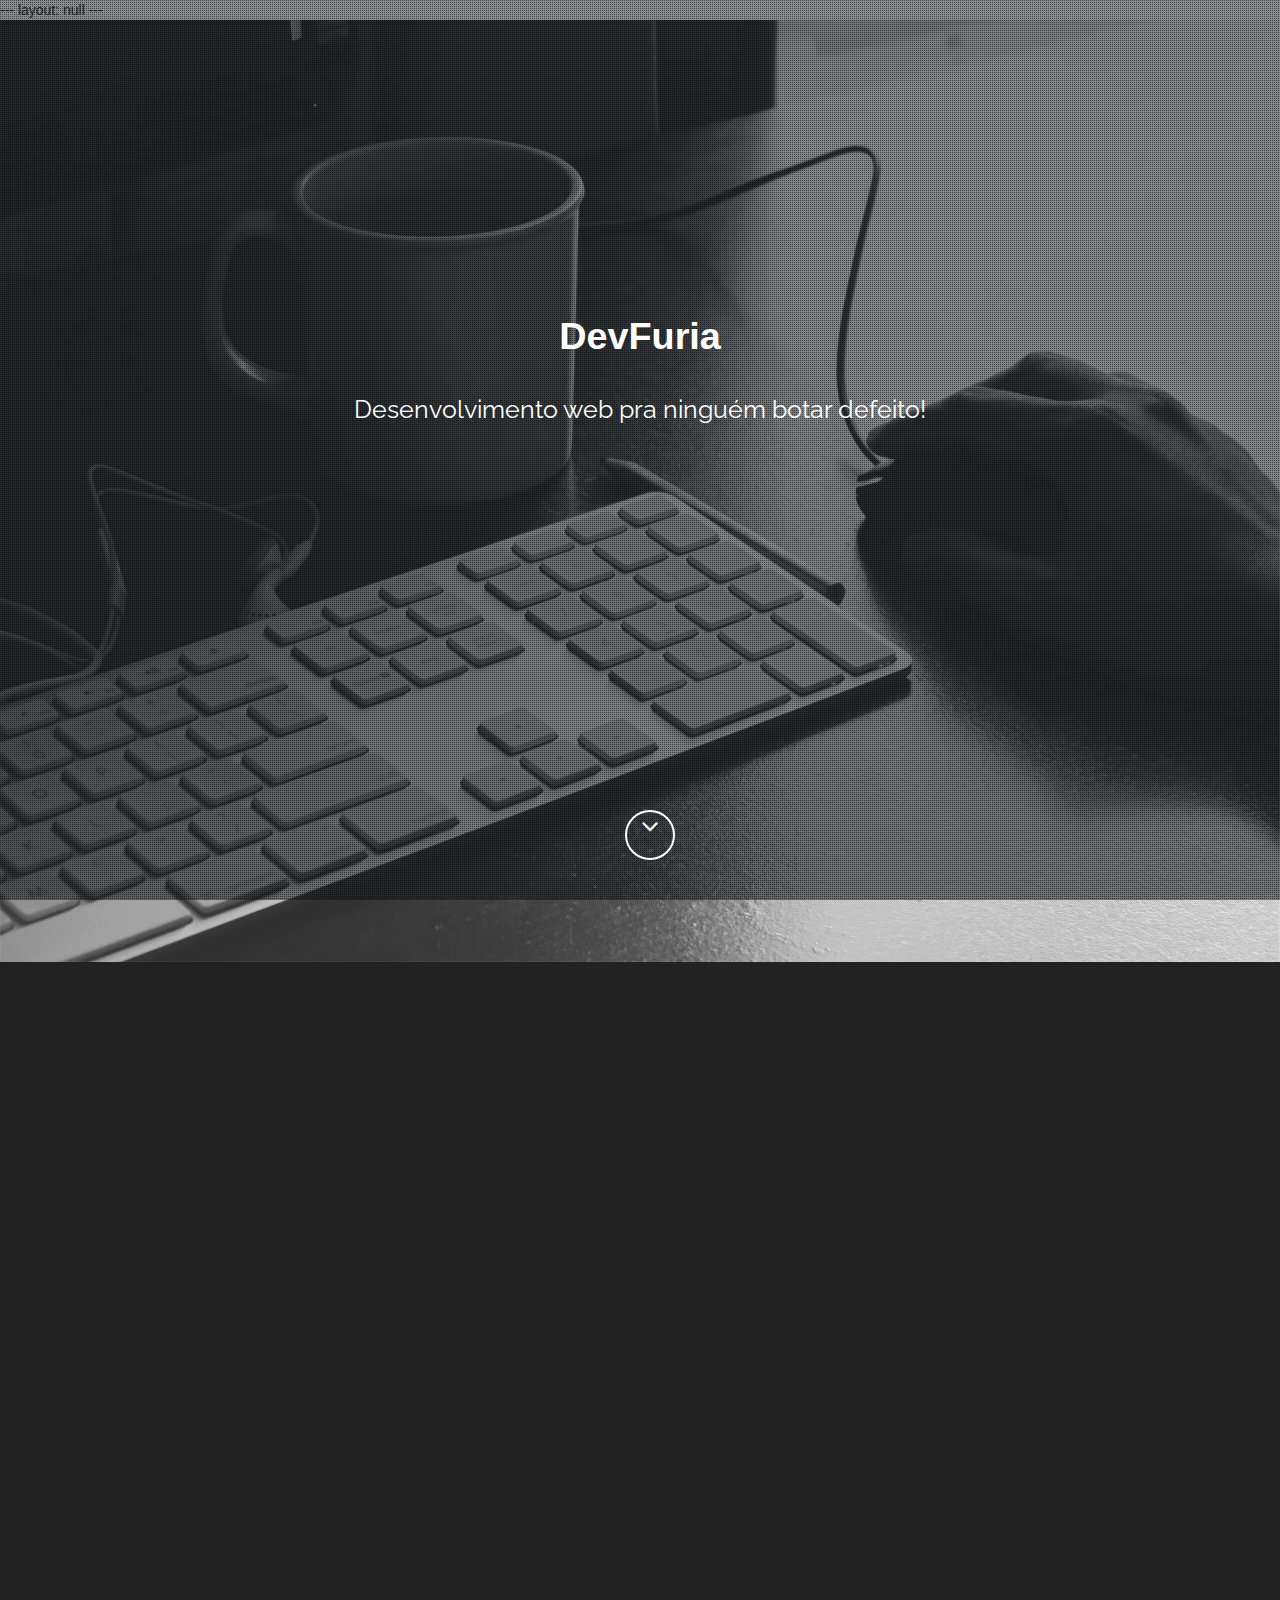
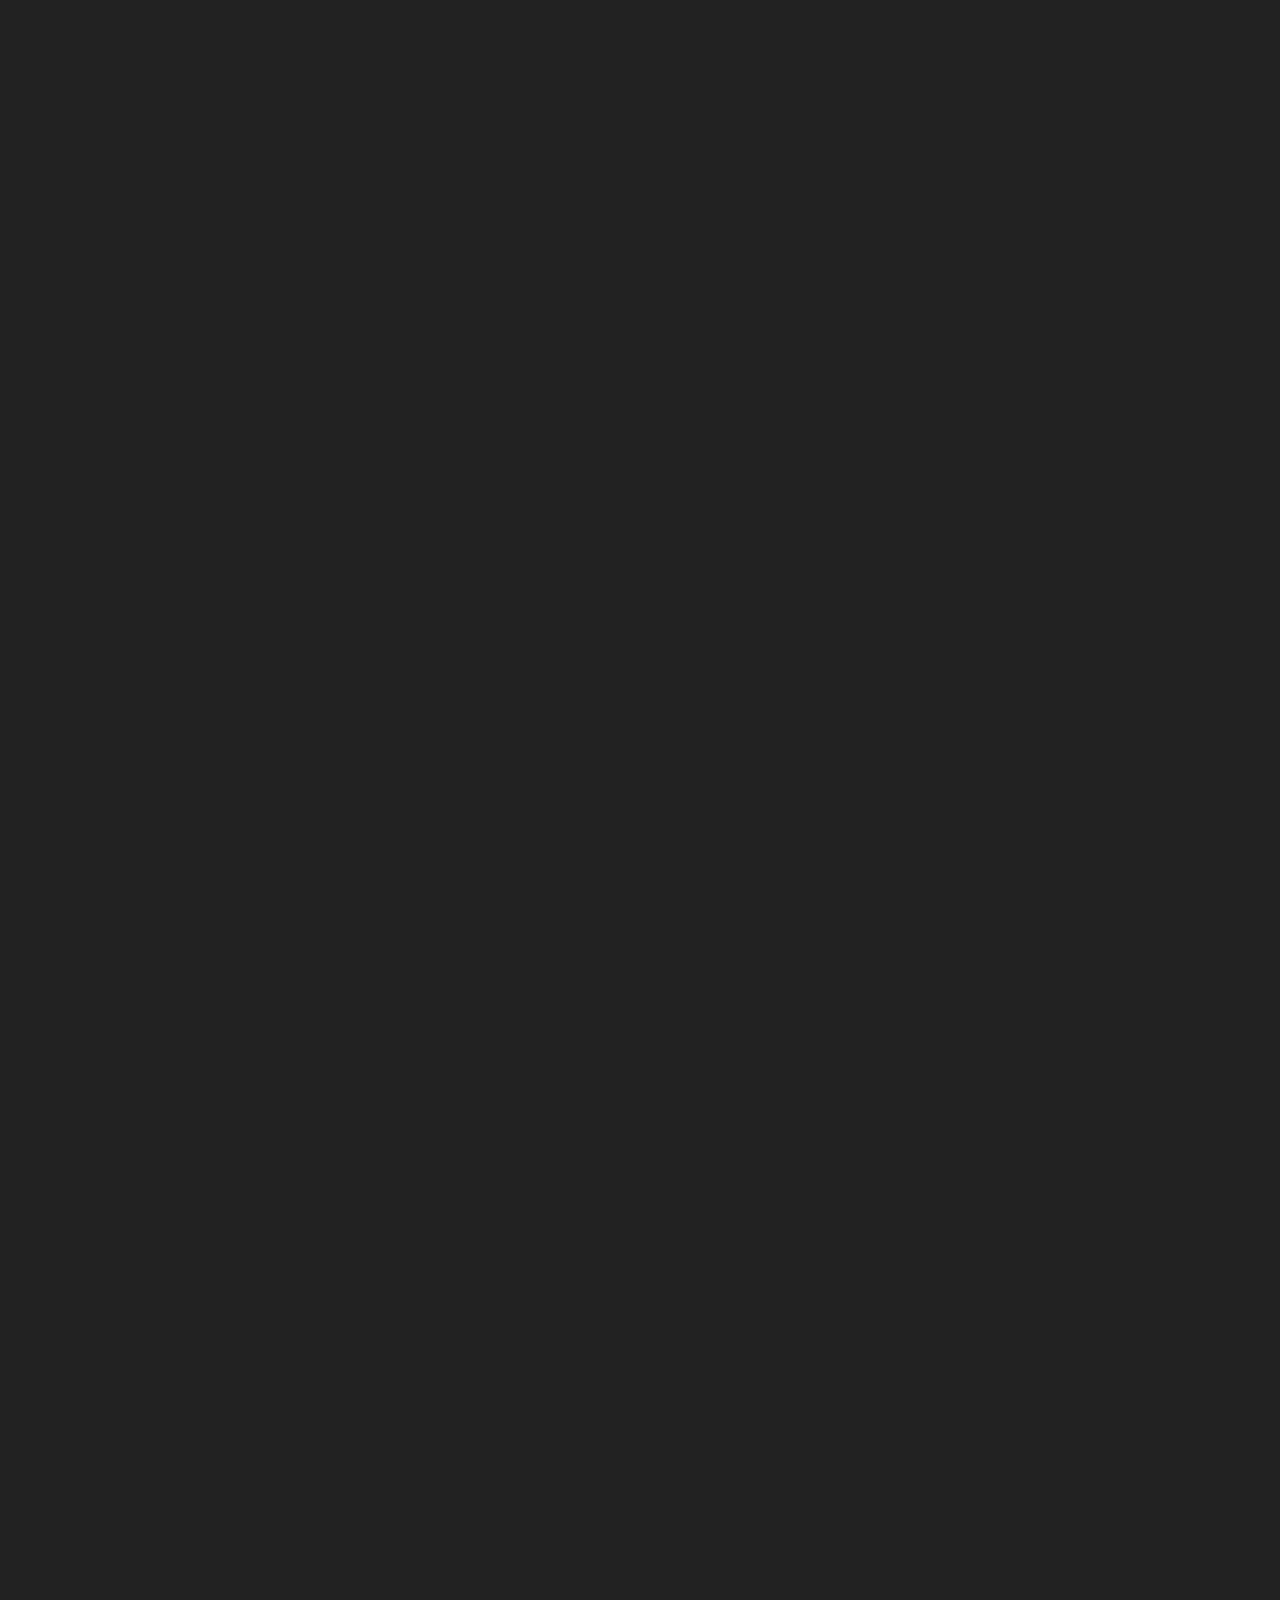
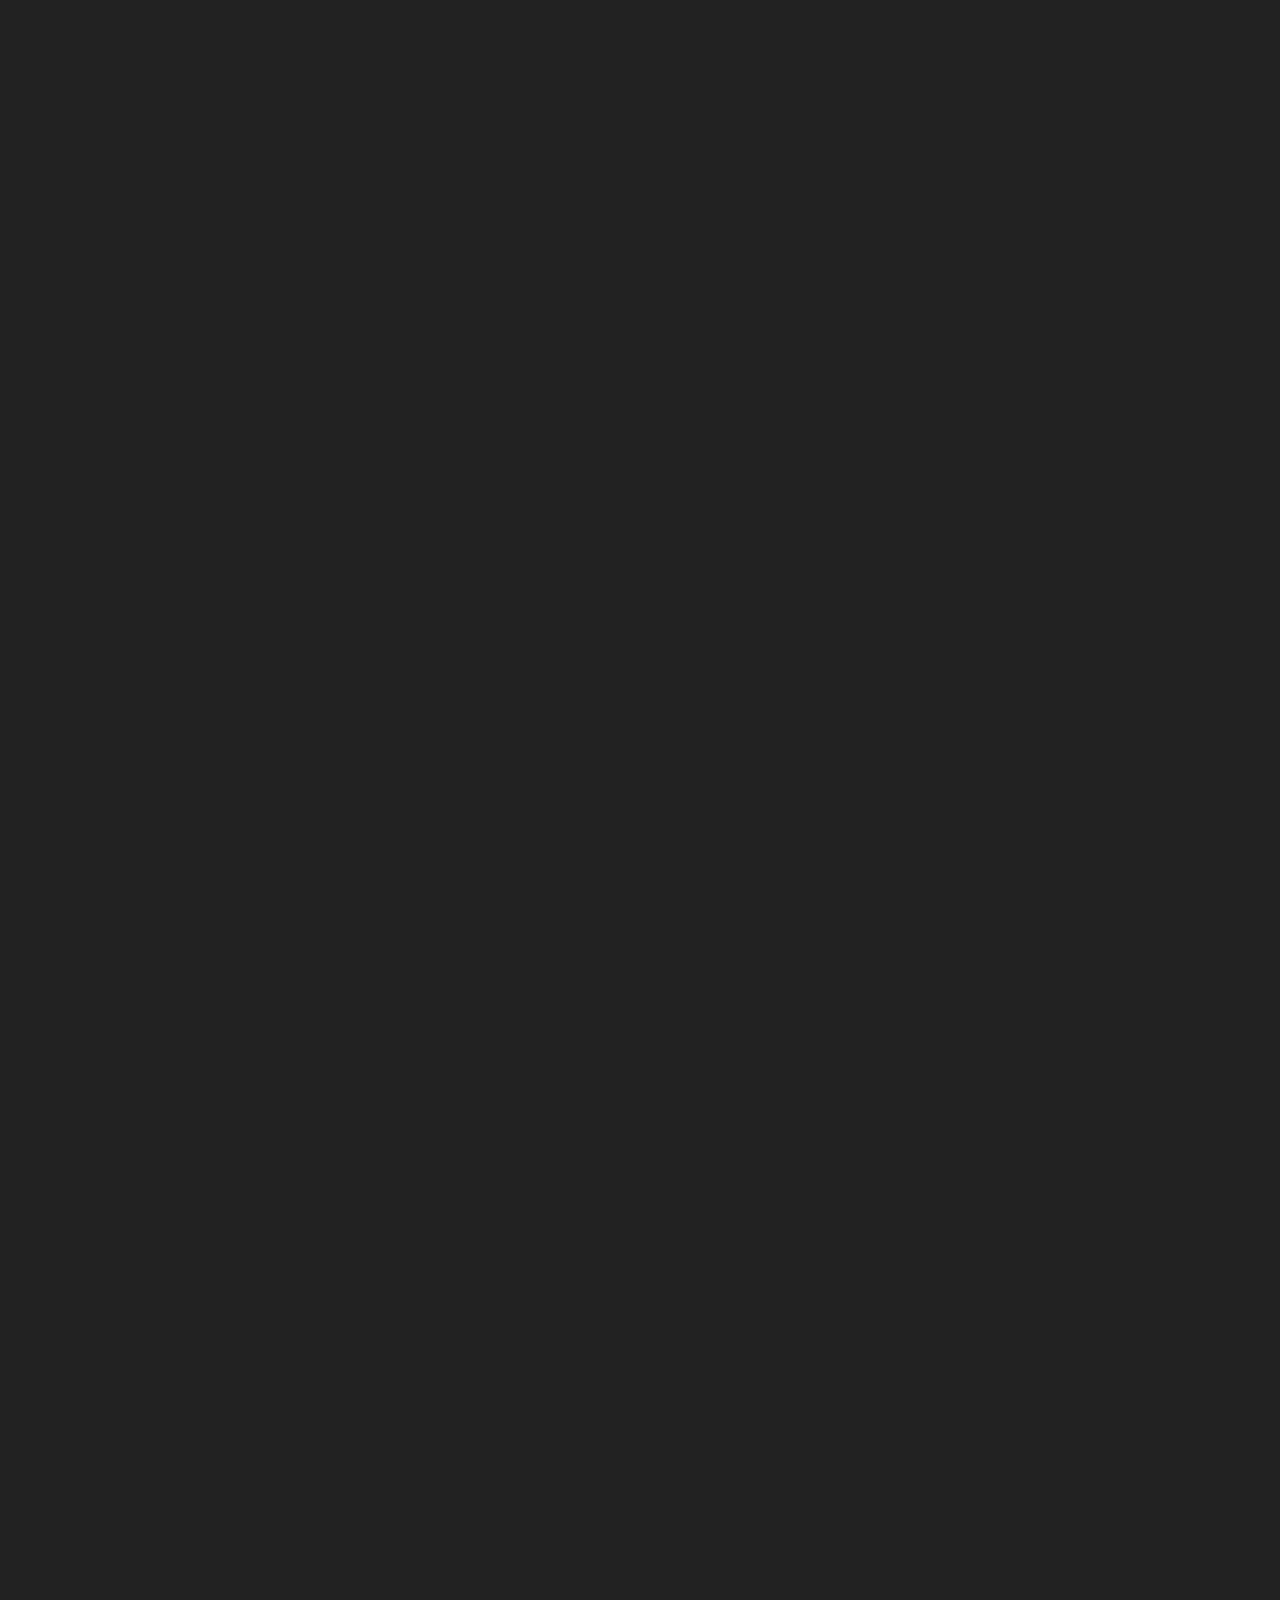
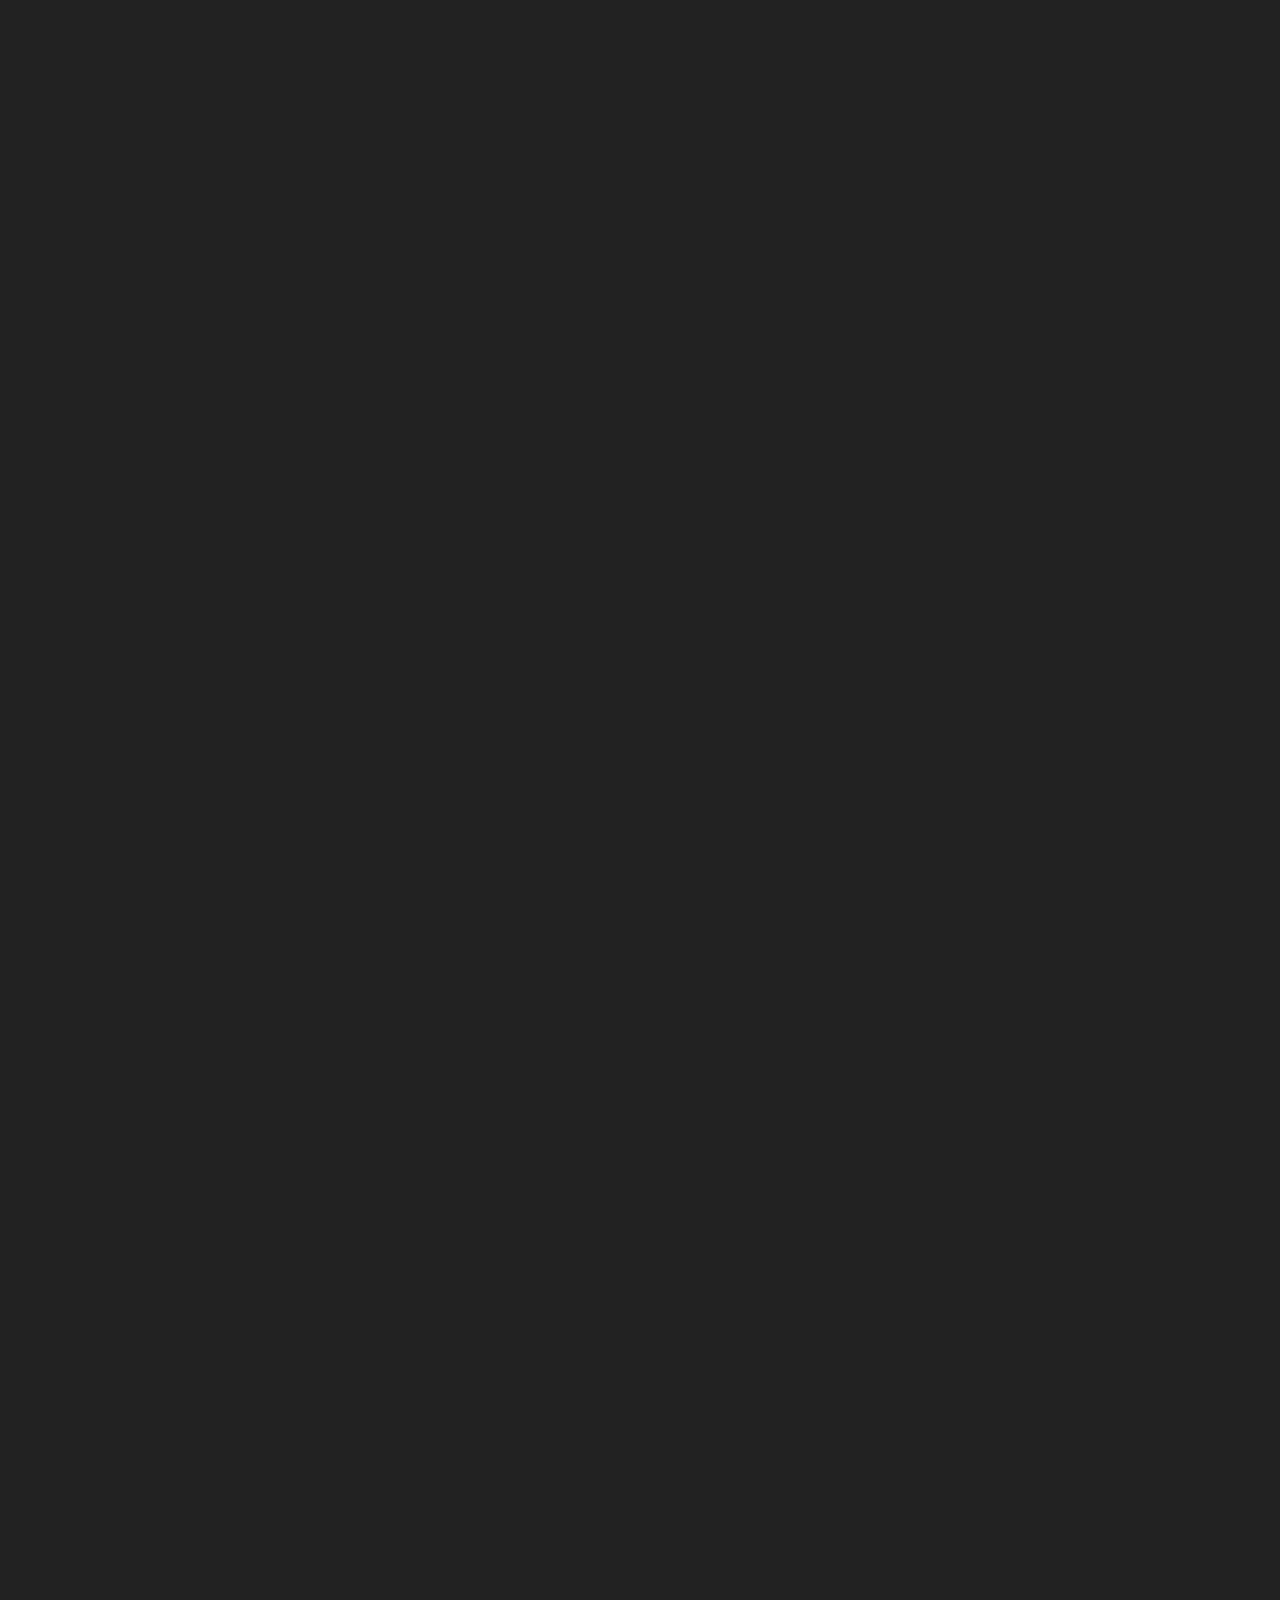
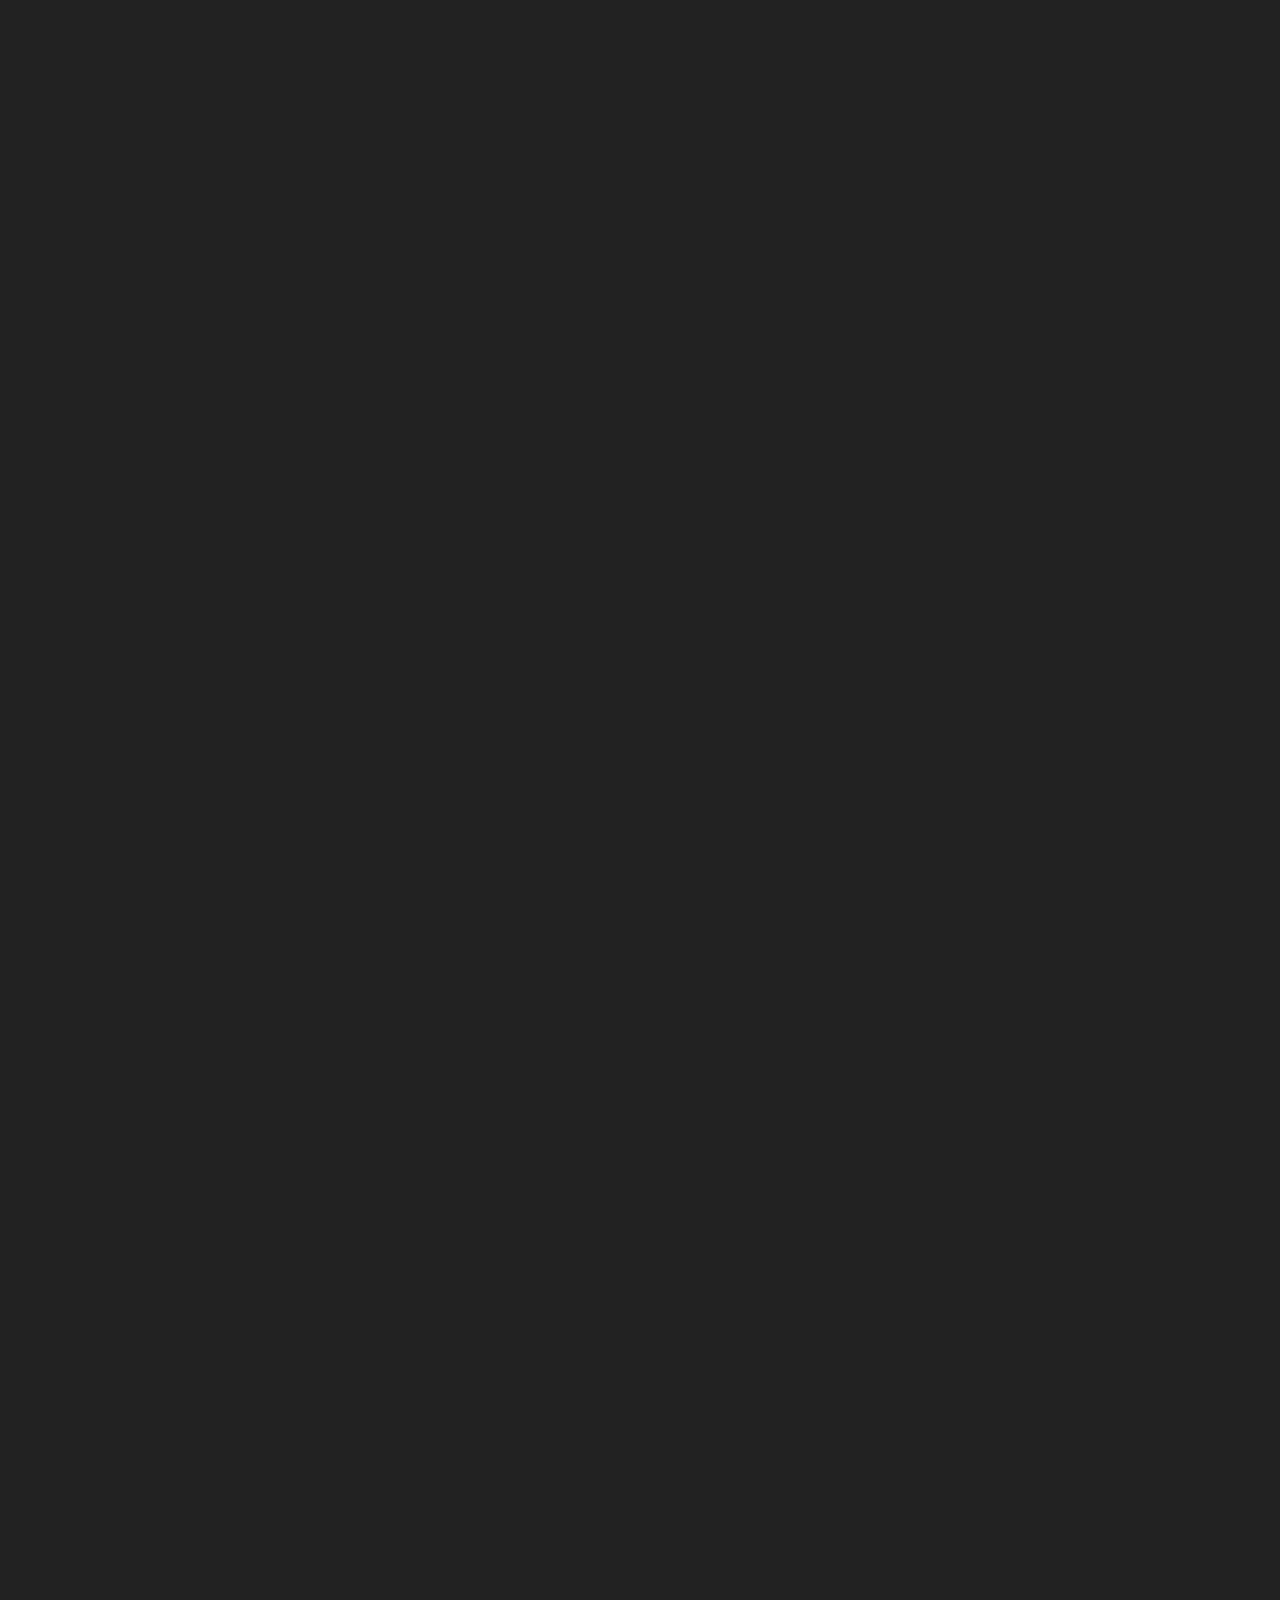
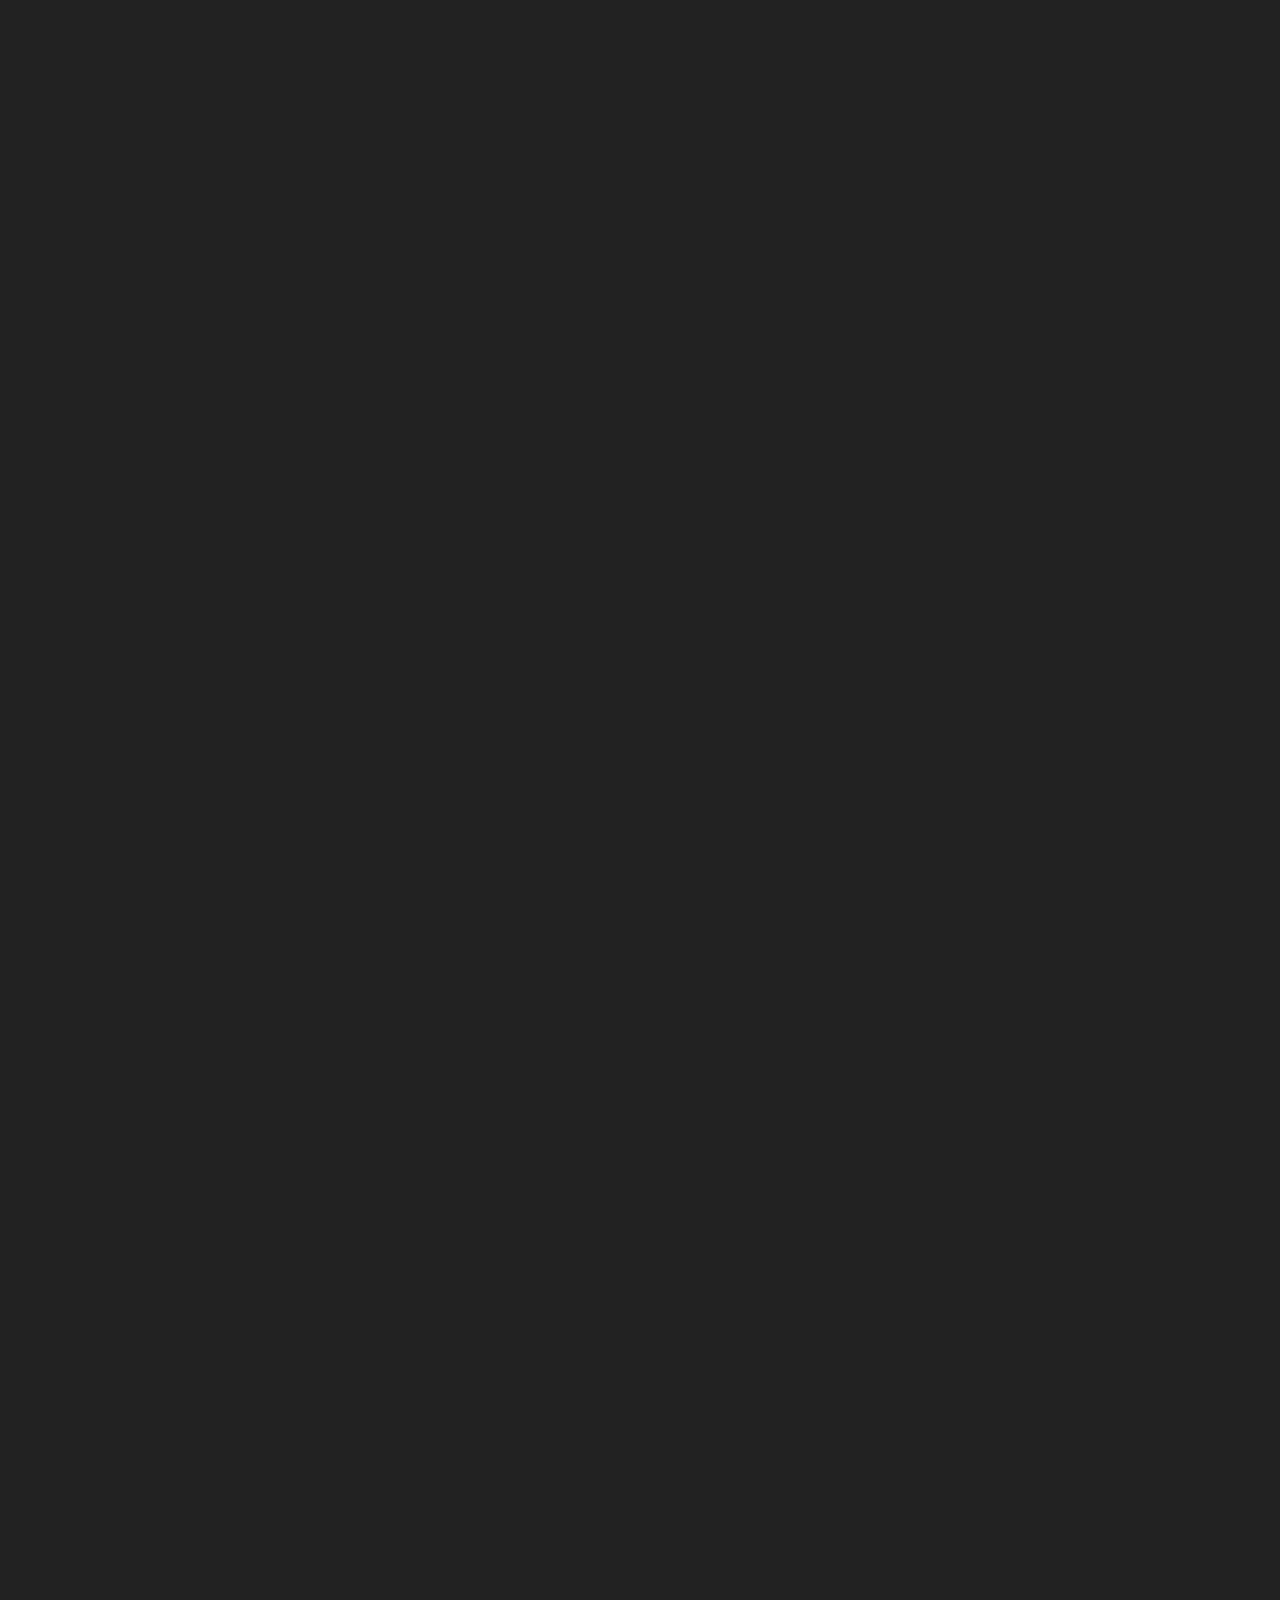
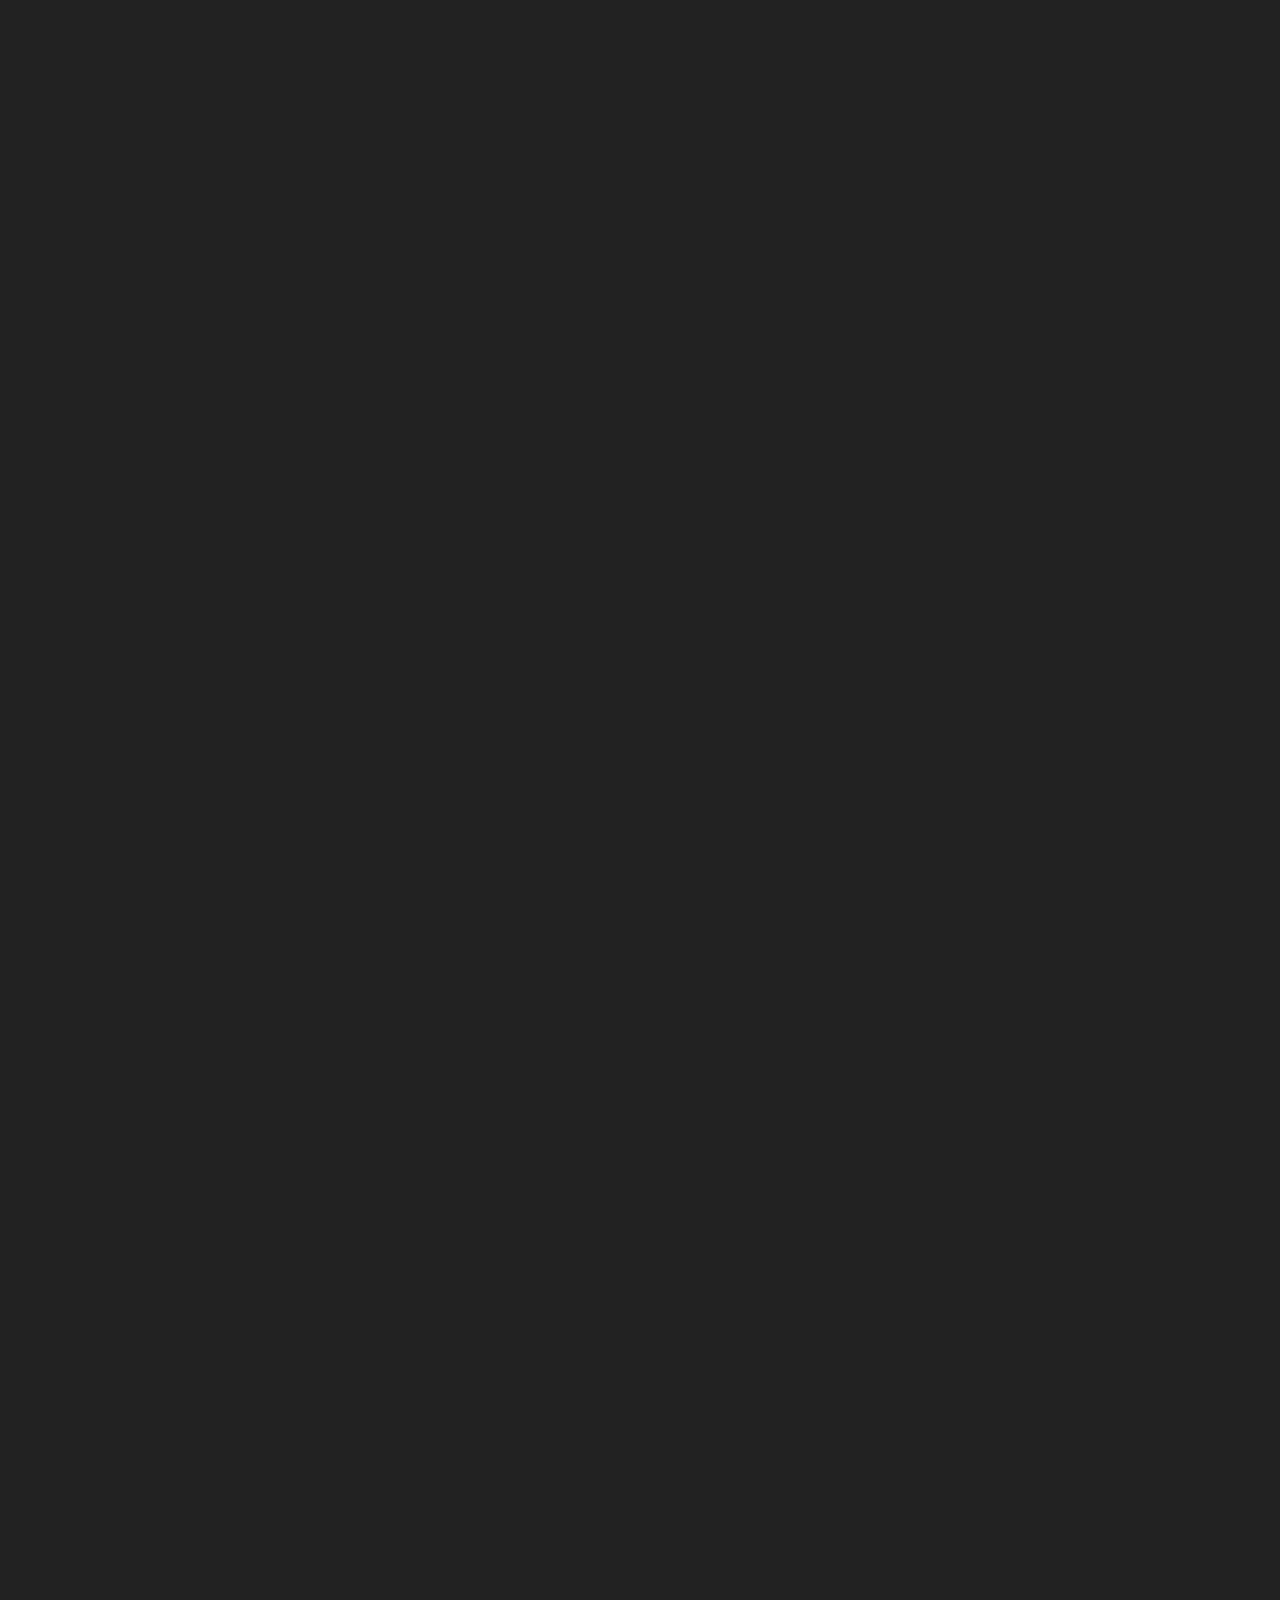
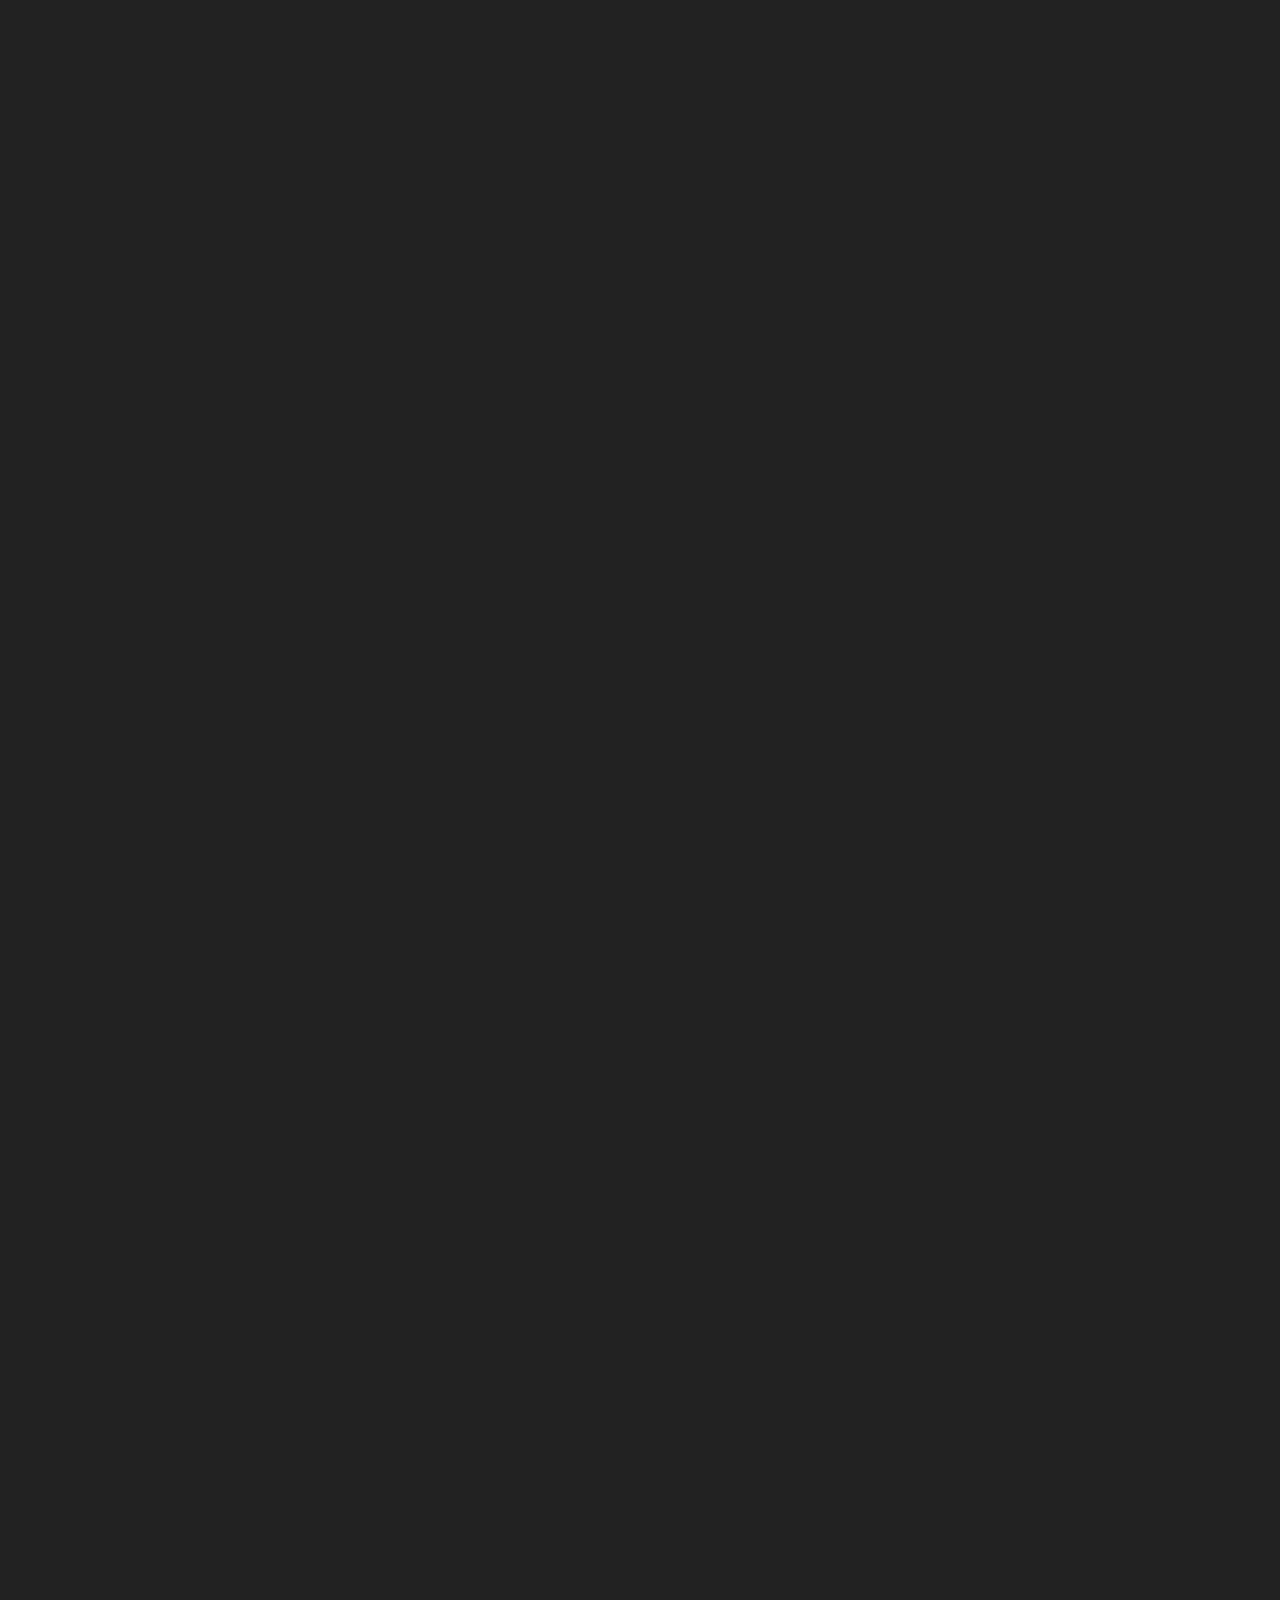
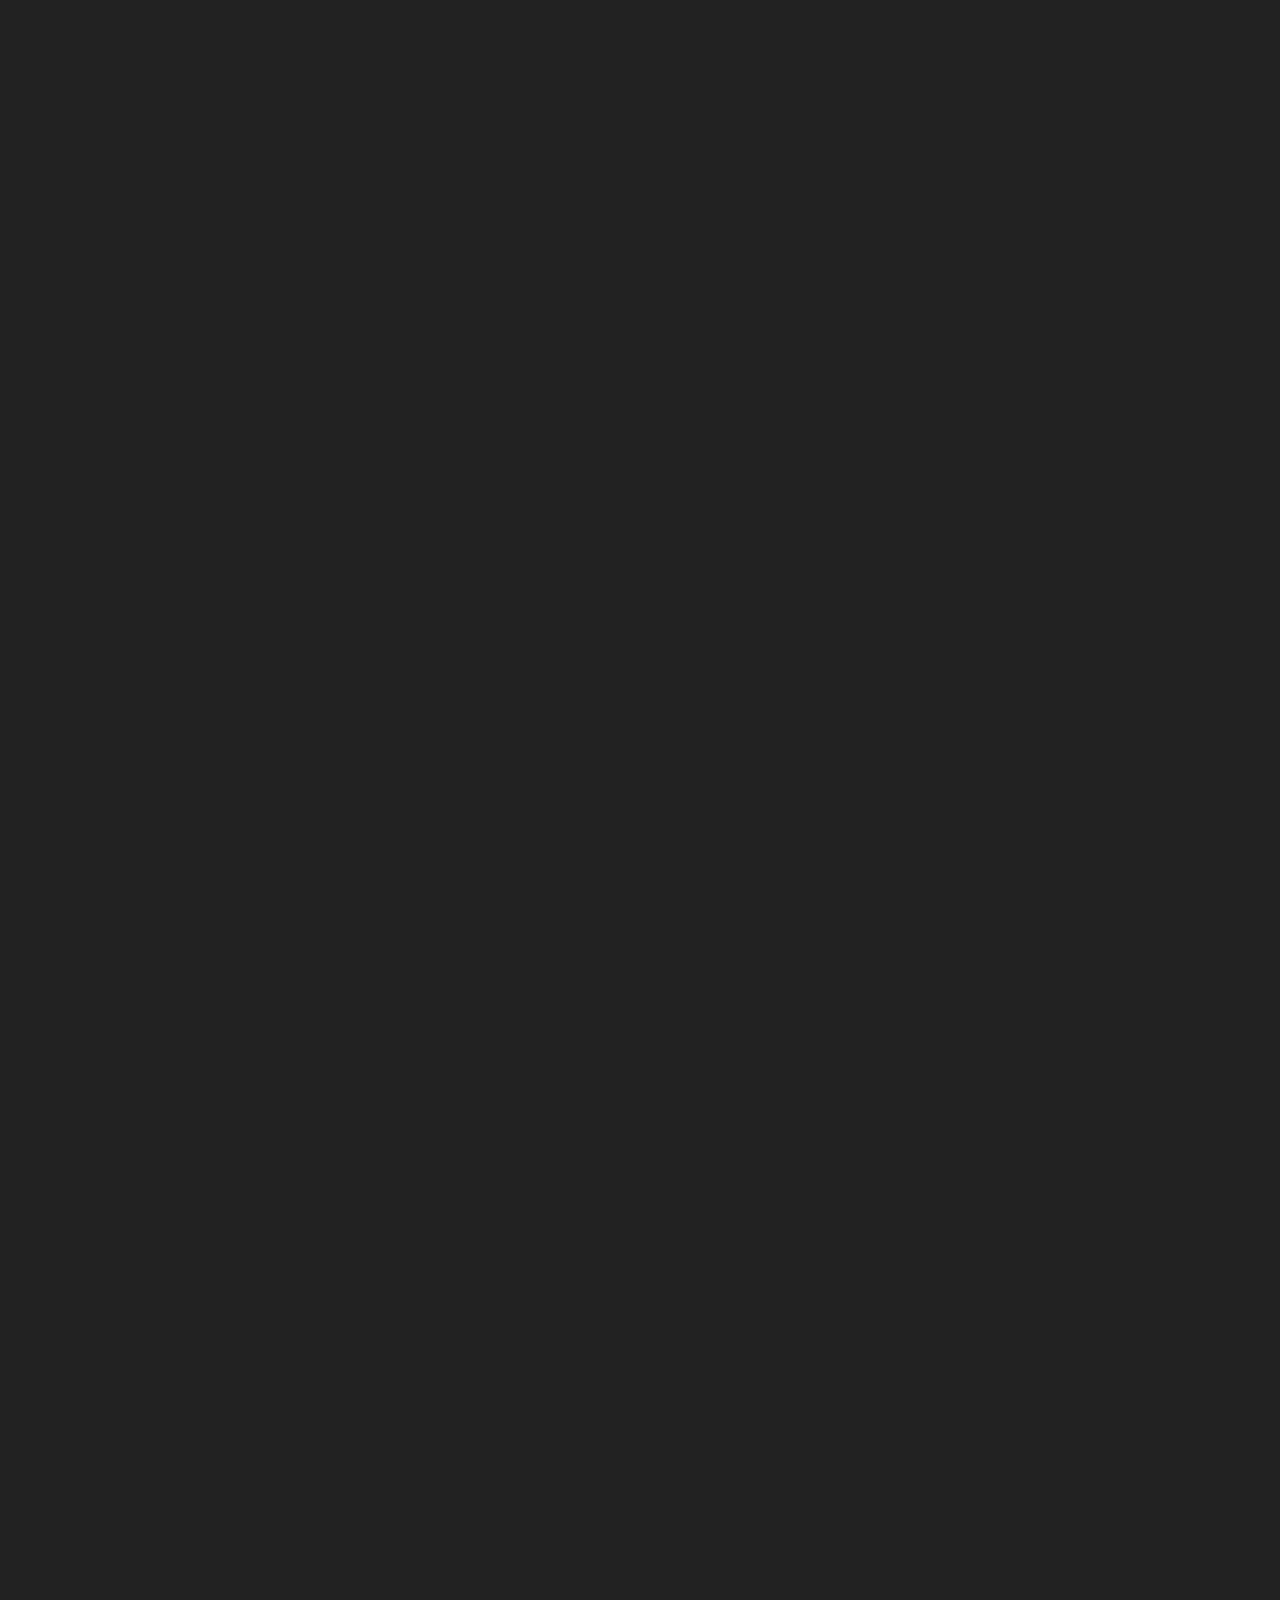
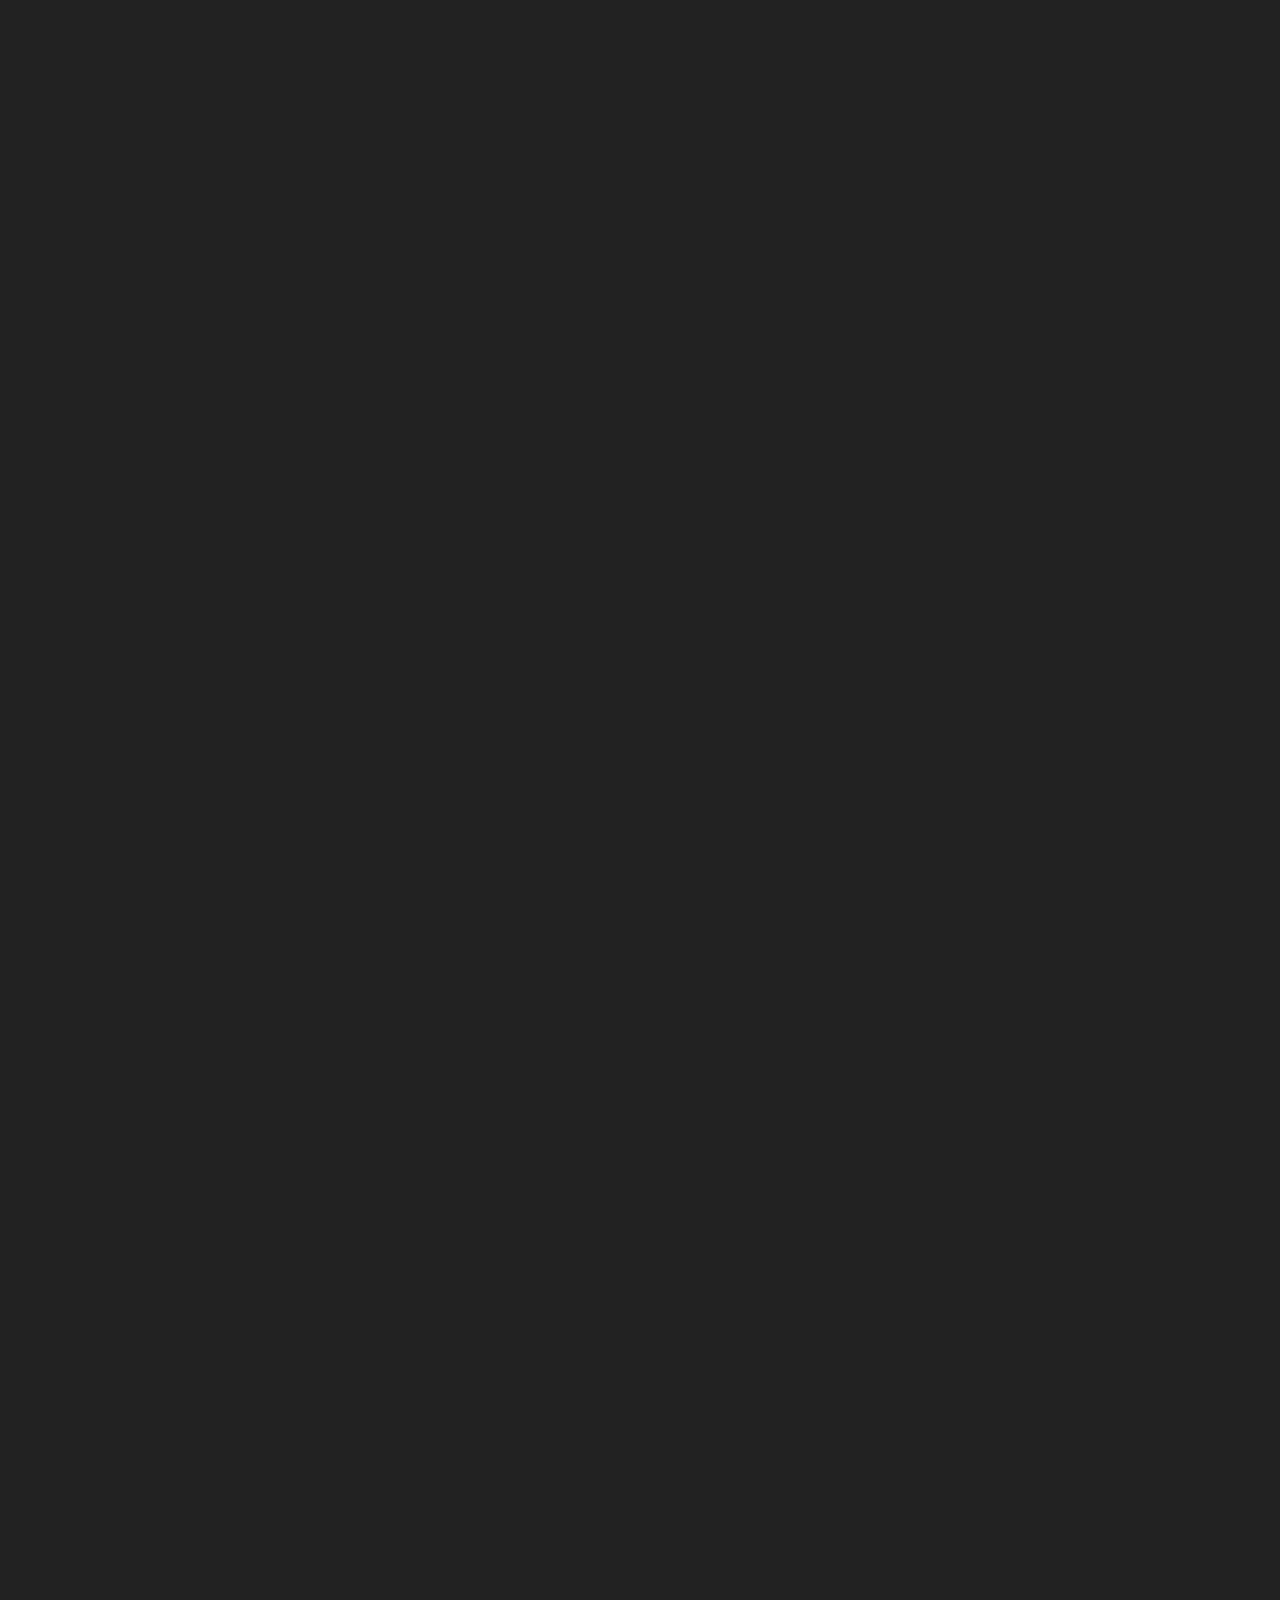
<file: index.html>
---
layout: null
---
<!DOCTYPE html>
<html lang="pt-BR">
    <head>
		<meta charset="utf-8">
		<meta http-equiv="X-UA-Compatible" content="IE=edge">
		<meta name="viewport" content="width=device-width, initial-scale=1">

		<title>Desenvolvimento Web</title>
    	<meta name="description" content="Cursos, aulas, tutoriais, apostilas, matérias sobre programação web!" />
		<meta name="author" content="Flávio Alexandre Micheletti">
		<meta property="og:locale" content="pt_BR" />
		<meta property="og:type" content="home" />
		<meta property="og:site_name" content="DevFuria" />
		<meta property="og:title" content="Desenvolvimento Web" />
		<meta name="og:description" content="Cursos, aulas, tutoriais, apostilas, matérias sobre programação web!" />
		<meta property="og:url"     content="http://www.devfuria.com.br/" />
		<meta property="og:image"   content="{/assets/favicon.png"/>
		<link rel="canonical" href="http://www.devfuria.com.br/">
		<link rel="shortcut icon" type="imagens/gif" href="/assets/images/favicon.ico">
		<link rel="apple-touch-icon"                 href="/assets/images/touch-icon-iphone.png">
		<link rel="apple-touch-icon" sizes="57x57"   href="/assets/images/apple-touch-icon-57x57.png">
		<link rel="apple-touch-icon" sizes="72x72"   href="/assets/images/apple-touch-icon-72x72.png">
		<link rel="apple-touch-icon" sizes="76x76"   href="/assets/images/apple-touch-icon-76x76.png">
		<link rel="apple-touch-icon" sizes="120x120" href="/assets/images/apple-touch-icon-120x120.png">
		<link rel="apple-touch-icon" sizes="114x114" href="/assets/images/apple-touch-icon-114x114.png">
		<link rel="apple-touch-icon" sizes="152x152" href="/assets/images/apple-touch-icon-152x152.png">
		<link rel="apple-touch-icon" sizes="180x180" href="/assets/images/apple-touch-icon-180x180.png">
		<!-- Frame Bootstrap -->
		<link rel="stylesheet" media="screen" href="https://maxcdn.bootstrapcdn.com/bootstrap/3.3.4/css/bootstrap.min.css">
		<link rel="stylesheet" media="screen" href="/assets/css/font-awesome.min.css" >
		<link rel="stylesheet" media="screen" href="/assets/css/simple-line-icons.css" >
		<!-- Theme: Clean -->
		<link  rel="stylesheet" media="screen" href="/assets/css/style.css" >
		<!-- Theme: DevFuria -->
		<link rel="stylesheet" media="screen" href="/assets/css/devfuria.css" >
		<script src="/assets/js/modernizr.custom.js"></script>
		<link href="http://fonts.googleapis.com/css?family=Source+Sans+Pro:300,400,700,300italic,400italic,700italic" rel="stylesheet" type="text/css">
		<!--[if lt IE 9]>
		    <script src="https://oss.maxcdn.com/libs/html5shiv/3.7.0/html5shiv.js"></script>
		    <script src="https://oss.maxcdn.com/libs/respond.js/1.4.2/respond.min.js"></script>
		<![endif]-->
    </head>
    <body>

		<!-- Preloader -->
		<div id="preloader"><div id="status"></div></div>

		<!-- Home start -->
		<section id="home" class="pfblock-image screen-height">
		    <div class="home-overlay"></div>
		    <div class="intro">
		        <h1>DevFuria</h1>
		        <div class="start">Desenvolvimento web pra ninguém botar defeito!</div>
		    </div>
		    <a href="#razao">
		        <div class="scroll-down">
		            <span>
		                <i class="fa fa-angle-down fa-2x"></i>
		            </span>
		        </div>
		    </a>
		</section>

		<header class="header">
		    <nav class="navbar navbar-custom" role="navigation">
		        <div class="container">
		            <div class="navbar-header">
		                <button type="button" class="navbar-toggle" data-toggle="collapse" data-target="#custom-collapse">
		                    <span class="sr-only">Toggle navigation</span>
		                    <span class="icon-bar"></span>
		                    <span class="icon-bar"></span>
		                    <span class="icon-bar"></span>
		                </button>
		                <a class="navbar-" href="index.html">DevFuria</a>
		            </div>
		            <div class="collapse navbar-collapse" id="custom-collapse">
		                <ul class="nav navbar-nav navbar-right">
		                    <li><a href="#home">Home</a></li>
		                    <li><a href="#razao">Por que?</a></li>
		                    <li><a href="#categorias">Categorias</a></li>
		                    <li><a href="#depoimentos">Depoimentos</a></li>
		                    <li><a href="#contato">Contato</a></li>
		                </ul>
		            </div>
		        </div><!-- .container -->
		    </nav>
		</header>

		<!-- Por que ? -->
		<section id="razao" class="pfblock pfblock-gray">
		    <div class="container">
		        <div class="row">
		            <div class="col-sm-6 col-sm-offset-3">
		                <div class="pfblock-header wow fadeInUp">
		                    <h2 class="pfblock-title">Por que ?</h2>
		                    <div class="pfblock-line"></div>
		                    <div class="pfblock-subtitle">
		                        <p>Porque amamos o que fazemos e nos divertimos fazendo.</p>
		                        <p>O objetivo do site é colaborar na formação técnica de programadores.</p>
		                    </div>
		                </div>
		            </div>
		        </div>
		        <div class="row">
		            <div class="col-sm-3">
		                <div class="iconbox wow slideInLeft">
		                    <div class="iconbox-icon">
		                        <span class="icon-magic-wand"></span>
		                    </div>
		                    <div class="iconbox-text">
		                        <h3 class="iconbox-title">Qualidade</h3>
		                        <div class="iconbox-desc">
		                            Chega de ler tutoriais bizarros por aí, nos prezamos pela qualidade dos nossos artigos.
		                        </div>
		                    </div>
		                </div>
		            </div>
		            <div class="col-sm-3">
		                <div class="iconbox wow slideInLeft">
		                    <div class="iconbox-icon">
		                        <span class="icon-puzzle"></span>
		                    </div>
		                    <div class="iconbox-text">
		                        <h3 class="iconbox-title">Sem enrolação</h3>
		                        <div class="iconbox-desc">
		                            Simples, prático, direto e  objetivo. Leia qualquer um de nosso artigos e confira você mesmo.
		                        </div>
		                    </div>
		                </div>
		            </div>
		            <div class="col-sm-3">
		                <div class="iconbox wow slideInLeft">
		                    <div class="iconbox-icon">
		                        <span class="icon-puzzle"></span>
		                    </div>
		                    <div class="iconbox-text">
		                        <h3 class="iconbox-title">Dedicado</h3>
		                        <div class="iconbox-desc">
		                            Feito com todo o carinho e cuidado para o público iniciante.
		                        </div>
		                    </div>
		                </div>
		            </div>
		            <div class="col-sm-3">
		                <div class="iconbox wow slideInRight">
		                    <div class="iconbox-icon">
		                        <span class="icon-badge"></span>
		                    </div>
		                    <div class="iconbox-text">
		                        <h3 class="iconbox-title">Isto não é um blog</h3>
		                        <div class="iconbox-desc">
		                            Blog é reciclável, é bagunçado, sem pé nem cabeça! Mas caso queira, veja o nosso <a href="/blog/">blog</a>.
		                        </div>
		                    </div>
		                </div>
		            </div>
		        </div><!-- .row -->
		    </div><!-- .container -->
		</section>


		<!-- Categorias -->
		<section id="categorias" class="pfblock">
		    <div class="container">
		        <div class="row">
		            <div class="col-sm-6 col-sm-offset-3">
		                <div class="pfblock-header wow fadeInUp">
		                    <h2 class="pfblock-title">Categorias</h2>
		                    <div class="pfblock-line"></div>
		                    <div class="pfblock-subtitle">
		                        Uma coleção de conteúdo de primeiríssima qualidade.
		                    </div>
		                </div>
		            </div>
		        </div><!-- .row -->
		        <div class="row">
		            <div class="col-xs-12 col-sm-4 col-md-4">
		                <div class="grid wow zoomIn">
		                    <a href="/javascript/">
		                        <figure class="effect-bubba">
		                            <img src="/assets/images/itens-azuis.png" alt="JavaScript"/>
		                            <figcaption>
		                                <h2>JavaScript</h2>
		                                <p>ECMAScript</p>
		                            </figcaption>
		                        </figure>
		                    </a>
		                </div>
		            </div>
		            <div class="col-xs-12 col-sm-4 col-md-4">
		                <div class="grid wow zoomIn">
		                    <a href="/php/">
		                        <figure class="effect-bubba">
		                            <img src="/assets/images/itens-azuis.png" alt="PHP"/>
		                            <figcaption>
		                                <h2>PHP</h2>
		                                <p>para quem tem sangue nos olhos</p>
		                            </figcaption>
		                        </figure>
		                    </a>
		                </div>
		            </div>
		            <div class="col-xs-12 col-sm-4 col-md-4">
		                <div class="grid wow zoomIn">
		                    <a href="/python/">
		                        <figure class="effect-bubba">
		                            <img src="/assets/images/itens-azuis.png" alt="Python"/>
		                            <figcaption>
		                                <h2>Python</h2>
		                                <p>sem mistérios!</p>
		                            </figcaption>
		                        </figure>
		                    </a>
		                </div>
		            </div>
		            <div class="col-xs-12 col-sm-4 col-md-4">
		                <div class="grid wow zoomIn">
		                    <a href="/nodejs/">
		                        <figure class="effect-bubba">
		                            <img src="/assets/images/itens-azuis.png" alt="Node.js"/>
		                            <figcaption>
		                                <h2>Nodejs</h2>
		                                <p>É JavaScript do lado do servidor!</p>
		                            </figcaption>
		                        </figure>
		                    </a>
		                </div>
		            </div>
		            <div class="col-xs-12 col-sm-4 col-md-4">
		                <div class="grid wow zoomIn">
		                    <a href="/backbonejs//">
		                        <figure class="effect-bubba">
		                            <img src="/assets/images/itens-azuis.png" alt="Backbone"/>
		                            <figcaption>
		                                <h2>Backbone</h2>
		                                <p>material inédito, surpreenda-se!</p>
		                            </figcaption>
		                        </figure>
		                    </a>
		                </div>
		            </div>
		            <div class="col-xs-12 col-sm-4 col-md-4">
		                <div class="grid wow zoomIn">
		                    <a href="/html-canvas/">
		                        <figure class="effect-bubba">
		                            <img src="/assets/images/itens-azuis.png" alt="Canvas"/>
		                            <figcaption>
		                                <h2>Canvas</h2>
		                                <p>canvas.getContext('2d')</p>
		                            </figcaption>
		                        </figure>
		                    </a>
		                </div>
		            </div>
		            <div class="col-xs-12 col-sm-4 col-md-4">
		                <div class="grid wow zoomIn">
		                    <a href="/logica-de-programacao/">
		                        <figure class="effect-bubba">
		                            <img src="/assets/images/itens-vermelhos.png" alt="Lógica de programação"/>
		                            <figcaption>
		                                <h2>Lógica de programação</h2>
		                                <p>não entre aqui</p>
		                            </figcaption>
		                        </figure>
		                    </a>
		                </div>
		            </div>
		            <div class="col-xs-12 col-sm-4 col-md-4">
		                <div class="grid wow zoomIn">
		                    <a href="/html-css/">
		                        <figure class="effect-bubba">
		                            <img src="/assets/images/itens-azuis.png" alt="HTML & CSS"/>
		                            <figcaption>
		                                <h2>HTML & CSS</h2>
		                                <p>Vai estudar um, tem que estudar o outro.</p>
		                            </figcaption>
		                        </figure>
		                    </a>
		                </div>
		            </div>
		            <div class="col-xs-12 col-sm-4 col-md-4">
		                <div class="grid wow zoomIn">
		                    <a href="/sql/">
		                        <figure class="effect-bubba">
		                            <img src="/assets/images/itens-azuis.png" alt="SQL"/>
		                            <figcaption>
		                                <h2>SQL</h2>
		                                <p>Structured Query Language</p>
		                            </figcaption>
		                        </figure>
		                    </a>
		                </div>
		            </div>
		            <div class="col-xs-12 col-sm-4 col-md-4">
		                <div class="grid wow zoomIn">
		                    <a href="/miscellaneous/">
		                        <figure class="effect-bubba">
		                            <img src="/assets/images/itens-azuis.png" alt="Miscellaneous"/>
		                            <figcaption>
		                                <h2>Miscellaneous</h2>
		                                <p>Assuntos diversos!</p>
		                            </figcaption>
		                        </figure>
		                    </a>
		                </div>
		            </div>
		            <div class="col-xs-12 col-sm-4 col-md-4">
		                <div class="grid wow zoomIn">
		                    <a href="/regex/">
		                        <figure class="effect-bubba">
		                            <img src="/assets/images/itens-azuis.png" alt="Expressões Regulares"/>
		                            <figcaption>
		                                <h2>Expressões Regulares</h2>
		                                <p>descomplicamos</p>
		                            </figcaption>
		                        </figure>
		                    </a>
		                </div>
		            </div>
		            <div class="col-xs-12 col-sm-4 col-md-4">
		                <div class="grid wow zoomIn">
		                    <a href="/tdd/">
		                        <figure class="effect-bubba">
		                            <img src="/assets/images/itens-azuis.png" alt="TDD"/>
		                            <figcaption>
		                                <h2>TDD</h2>
		                                <p>Test Driven Development</p>
		                            </figcaption>
		                        </figure>
		                    </a>
		                </div>
		            </div>
		            <div class="col-xs-12 col-sm-4 col-md-4">
		                <div class="grid wow zoomIn">
		                    <a href="/git/">
		                        <figure class="effect-bubba">
		                            <img src="/assets/images/itens-azuis.png" alt="img01"/>
		                            <figcaption>
		                                <h2>Git</h2>
		                                <p>prático, prático, prático!</p>
		                            </figcaption>
		                        </figure>
		                    </a>
		                </div>
		            </div>
		            <div class="col-xs-12 col-sm-4 col-md-4">
		                <div class="grid wow zoomIn">
		                    <a href="/linguagem-c/">
		                        <figure class="effect-bubba">
		                            <img src="/assets/images/itens-azuis.png" alt="img01"/>
		                            <figcaption>
		                                <h2>C</h2>
		                                <p>Sem frescura!</p>
		                            </figcaption>
		                        </figure>
		                    </a>
		                </div>
		            </div>
		            <div class="col-xs-12 col-sm-4 col-md-4">
		                <div class="grid wow zoomIn">
		                    <a href="/seguranca-da-informacao/">
		                        <figure class="effect-bubba">
		                            <img src="/assets/images/itens-azuis.png" alt="img01"/>
		                            <figcaption>
		                                <h2>Segurança da Informação</h2>
		                                <p>OWASP TOP TEN 2010</p>
		                            </figcaption>
		                        </figure>
		                    </a>
		                </div>
		            </div>
		            <div class="col-xs-12 col-sm-4 col-md-4">
		                <div class="grid wow zoomIn">
		                    <a href="/linux/">
		                        <figure class="effect-bubba">
		                            <img src="/assets/images/itens-azuis.png" alt="img01"/>
		                            <figcaption>
		                                <h2>Linux</h2>
		                                <p>Receitas de instalação e muito mais...</p>
		                            </figcaption>
		                        </figure>
		                    </a>
		                </div>
		            </div>
		        </div>
		    </div><!-- .contaier -->
		</section>


		<!-- Depoimentos -->
		<section id="depoimentos" class="pfblock pfblock-gray">
		    <div class="container">
		        <div class="row">
		            <div class="col-sm-6 col-sm-offset-3">
		                <div class="pfblock-header wow fadeInUp">
		                    <h2 class="pfblock-title">Depoimentos</h2>
		                    <div class="pfblock-line"></div>
		                    <div class="pfblock-subtitle">
		                        <p>A galera leu, curtiu, comentou... só agradece!</p>
		                    </div>
		                </div>
		            </div>
		        </div><!-- .row -->
		        <div class="row">
		            <!--
		            O primeiro da lista é o depoimento mais recente....

		            <div class="cbp-qtcontent">
		                <blockquote>
		                    <p></p>
		                    <footer><a href="#"></a></footer>
		                </blockquote>
		            </div>
		            -->
		            <div class="cbp-qtcontent">
		                <blockquote>
		                    <p>Nice!</p>
		                    <footer><a href="http://devfuria.com.br/javascript/operador-condicional-ternario/#comment-3827518707">Marco Antonio</a></footer>
		                </blockquote>
		            </div>
		            <div class="cbp-qtcontent">
		                <blockquote>
		                    <p>Muito obrigado!!!</p>
		                    <footer><a href="http://www.devfuria.com.br/logica-de-programacao/exemplos-na-linguagem-c-do-algoritmo-bubble-sort/#comment-3821466534">Brian</a></footer>
		                </blockquote>
		            </div>
		            <div class="cbp-qtcontent">
		                <blockquote>
		                    <p>Parabéns pelo artigo! Muito bom!</p>
		                    <footer><a href="http://www.devfuria.com.br/misc/arquivo-hosts/#comment-3811171220">Lourival Lopes</a></footer>
		                </blockquote>
		            </div>
		            <div class="cbp-qtcontent">
		                <blockquote>
		                    <p>Muito Obrigado. Muito simples sua explicação.</p>
		                    <footer><a href="http://devfuria.com.br/javascript/manipulando-radios-buttons-com-javascript/#comment-3800579651">Jeferson Fernandes</a></footer>
		                </blockquote>
		            </div>
		            <div class="cbp-qtcontent">
		                <blockquote>
		                    <p>Top parabéns, grande abraço!</p>
		                    <footer><a href="http://www.devfuria.com.br/sql/mysql-pelo-terminal/#comment-3796872968">Willian Sandro</a></footer>
		                </blockquote>
		            </div>
		            <div class="cbp-qtcontent">
		                <blockquote>
		                    <p>Valeu man :) salvou dois dias de sofrimento com isso.</p>
		                    <footer><a href="https://disqus.com/by/rumblersoppa/">Rumbler Soppa</a></footer>
		                </blockquote>
		            </div>
		            <div class="cbp-qtcontent">
		                <blockquote>
		                    <p>Excelente explicação! Obrigado!</p>
		                    <footer><a href="http://www.devfuria.com.br/python/modulos-pacotes/#comment-3750503937">Michel Wilhelm</a></footer>
		                </blockquote>
		            </div>
		            <div class="cbp-qtcontent">
		                <blockquote>
		                    <p>Muito bom, seus artigos tem me ajudado bastante!</p>
		                    <footer><a href="http://www.devfuria.com.br/python/manipulando-arquivos-de-texto/#comment-3735020868">Guilherme Britto</a></footer>
		                </blockquote>
		            </div>
		            <div class="cbp-qtcontent">
		                <blockquote>
		                    <p>Estas dicas me ajudaram muito. Valeu!</p>
		                    <footer><a href="http://devfuria.com.br/linux/instalando-nodejs/#comment-3732906289">Itamar Gomes</a></footer>
		                </blockquote>
		            </div>
		            <div class="cbp-qtcontent">
		                <blockquote>
		                    <p>Muito bom! Obrigado!</p>
		                    <footer><a href="http://www.devfuria.com.br/python/yield/#comment-3699133721">Danilo Braz</a></footer>
		                </blockquote>
		            </div>
		            <div class="cbp-qtcontent">
		                <blockquote>
		                    <p>Parabéns pelo site...</p>
		                    <footer><a href="http://www.devfuria.com.br/javascript/dom/#comment-3685533765">Valério Souza</a></footer>
		                </blockquote>
		            </div>
		            <div class="cbp-qtcontent">
		                <blockquote>
		                    <p>Que explicação sensacional....</p>
		                    <footer><a href="http://www.devfuria.com.br/javascript/dom-create-element/#comment-3683468494">Luiz Felipe</a></footer>
		                </blockquote>
		            </div>
		            <div class="cbp-qtcontent">
		                <blockquote>
		                    <p>Guardei no Firefox para estudar mais tarde, a noite. Conteúdo bem interessante, eu sinceramente não havia visto. Qualquer dúvida eu posto " aqui" , okay! ?</p>
		                    <footer><a href="http://www.devfuria.com.br/c/introducao-linguagem-c/#comment-3664089484">Willian Efaanz</a></footer>
		                </blockquote>
		            </div>
		            <div class="cbp-qtcontent">
		                <blockquote>
		                    <p>Parabéns pela explicação!</p>
		                    <footer><a href="http://www.devfuria.com.br/logica-de-programacao/trocar-o-valor-de-duas-variaveis/#comment-3672490164">Jorge Bill Silva</a></footer>
		                </blockquote>
		            </div>
		            <div class="cbp-qtcontent">
		                <blockquote>
		                    <p>Legal o artigo.</p>
		                    <footer><a href="http://www.devfuria.com.br/python/saidas-output/#comment-3661558218">zumbipy</a></footer>
		                </blockquote>
		            </div>
		            <div class="cbp-qtcontent">
		                <blockquote>
		                    <p>Me auxiliou em uma questão, muito bom !</p>
		                    <footer><a href="http://www.devfuria.com.br/javascript/forms/input-radio-button/#comment-3636774896">Rapha Stecca</a></footer>
		                </blockquote>
		            </div>
		            <div class="cbp-qtcontent">
		                <blockquote>
		                    <p>Ajudou a entender um pouco mais sobre. Obrigado!</p>
		                    <footer><a href="http://www.devfuria.com.br/php/manipulando-checkboxes-com-php/#comment-3560414040">Ricardo Souza</a></footer>
		                </blockquote>
		            </div>
		            <div class="cbp-qtcontent">
		                <blockquote>
		                    <p>Flavio, deu certo! Estive todo esse tempo tentando de um jeito errado, muito obrigado!</p>
		                    <footer><a href="http://www.devfuria.com.br/sql/mysql-listar-base/#comment-3580898402">Sor Dantas, o Magro</a></footer>
		                </blockquote>
		            </div>
		            <div class="cbp-qtcontent">
		                <blockquote>
		                    <p>Muito bom, abriu para novas ideias.</p>
		                    <footer><a href="http://www.devfuria.com.br/python/tdd-primeiros-passos-com-testes-unitarios/#comment-3574121281">Luiz Gledson</a></footer>
		                </blockquote>
		            </div>
		            <div class="cbp-qtcontent">
		                <blockquote>
		                    <p>Post muito agregador!</p>
		                    <footer><a href="http://www.devfuria.com.br/blog/2015/10/07/a-pratica-deve-vir-antes-da-teoria.html#comment-3569277033">Israel Blender</a></footer>
		                </blockquote>
		            </div>
		            <div class="cbp-qtcontent">
		                <blockquote>
		                    <p>Olha, eu tmb coloco os atributos das minhas tags assim, facilita a leitura do código num futuro. E me ajudou bastante!</p>
		                    <footer><a href="http://www.devfuria.com.br/php/manipulando-radio-button-com-php/#comment-3574810910">Gualberto Dos Santos</a></footer>
		                </blockquote>
		            </div>
		            <div class="cbp-qtcontent">
		                <blockquote>
		                    <p>Muito legal e bem explicado parabéns!</p>
		                    <footer><a href="http://www.devfuria.com.br/logica-de-programacao/trocar-o-valor-de-duas-variaveis/#comment-3592643589">Natalia Rodrigues</a></footer>
		                </blockquote>
		            </div>
		            <div class="cbp-qtcontent">
		                <blockquote>
		                    <p>Muito obrigado!!!!!!!!!!!</p>
		                    <footer><a href="http://devfuria.com.br/linux/instalando-sqlite/#comment-3496702500">Tadeu Espíndola Palermo</a></footer>
		                </blockquote>
		            </div>
		            <div class="cbp-qtcontent">
		                <blockquote>
		                    <p>Excelente explicação, muito obrigado pelo artigo!</p>
		                    <footer><a href="http://devfuria.com.br/javascript/prototipos-prototype/#comment-3391239261">Leandro M. Silva </a></footer>
		                </blockquote>
		            </div>
		            <div class="cbp-qtcontent">
		                <blockquote>
		                    <p>Excelente! Direto ao ponto...</p>
		                    <footer><a href="http://www.devfuria.com.br/python/sintaxe-basica/#comment-3316225832">Marcelo Romeu Gonçalves</a></footer>
		                </blockquote>
		            </div>
		            <div class="cbp-qtcontent">
		                <blockquote>
		                    <p>Thank's very much!</p>
		                    <footer><a href="http://www.devfuria.com.br/git/netrc-nao-pedir-senha/#comment-3311432326">brazica</a></footer>
		                </blockquote>
		            </div>
		            <div class="cbp-qtcontent">
		                <blockquote>
		                    <p>Show de bola... Parabéns!</p>
		                    <footer><a href="http://www.devfuria.com.br/python/yield/#comment-3276927535">Eduardo</a></footer>
		                </blockquote>
		            </div>
		            <div class="cbp-qtcontent">
		                <blockquote>
		                    <p>Só para lhe dizer que este site é fantastico! Obrigado por partilhar os seus conhecimentos com o pessoal! :)</p>
		                    <footer><a href="http://www.devfuria.com.br/javascript/backbone-exemplo-05/#comment-3262230385">Nuno Almeida</a></footer>
		                </blockquote>
		            </div>
		            <div class="cbp-qtcontent">
		                <blockquote>
		                    <p>Show !!</p>
		                    <footer><a href="http://www.devfuria.com.br/python/lacos-de-repeticao/#comment-3248117928">Bruno Peçanha</a></footer>
		                </blockquote>
		            </div>
		            <div class="cbp-qtcontent">
		                <blockquote>
		                    <p>Resolveu meu problema!</p>
		                    <footer><a href="http://www.devfuria.com.br/javascript/forms/input-radio-button/#comment-3215373541">Netlife NL</a></footer>
		                </blockquote>
		            </div>
		            <div class="cbp-qtcontent">
		                <blockquote>
		                    <p>Muito obrigado! Não estava entendendo o que eram esses elementos até encontrar este post.</p>
		                    <footer><a href="http://www.devfuria.com.br/html-css/elementos-inline-block-level/#comment-3033551740">Lucas</a></footer>
		                </blockquote>
		            </div>
		            <div class="cbp-qtcontent">
		                <blockquote>
		                    <p>Tenho aprendido muito com seus tutoriais, muito obrigado e parabéns pelo conteúdo.</p>
		                    <footer><a href="http://www.devfuria.com.br/javascript/dom-getelementbyid/#comment-2905104572">Rodrigo Gonçalves</a></footer>
		                </blockquote>
		            </div>
		            <div class="cbp-qtcontent">
		                <blockquote>
		                    <p>Estou estudando o NodeJS e me encantando com a estrutura e facilidade de executar a linguagem. Muito bacana esse compêndio de artigos, me ajudará bastante! Valeu msm!</p>
		                    <footer><a href="http://www.devfuria.com.br/javascript/node.js/#comment-2900773411">Rodrigo Zan</a></footer>
		                </blockquote>
		            </div>
		            <div class="cbp-qtcontent">
		                <blockquote>
		                    <p>Simples e Didático!!! Parabéns!!!</p>
		                    <footer><a href="http://www.devfuria.com.br/python/sintaxe-basica/#comment-3179804339">Evandro Costa</a></footer>
		                </blockquote>
		            </div>
		            <div class="cbp-qtcontent">
		                <blockquote>
		                    <p>Ajudou muito!</p>
		                    <footer><a href="http://www.devfuria.com.br/python/sintaxe-basica/#comment-3108586469">Carlos Henrique</a></footer>
		                </blockquote>
		            </div>
		            <div class="cbp-qtcontent">
		                <blockquote>
		                    <p>Show!! A tirinha foi fod*! HAHAHA</p>
		                    <footer><a href="http://www.devfuria.com.br/logica-de-programacao/#comment-2923536078">Rodolfo Martins</a></footer>
		                </blockquote>
		            </div>
		            <div class="cbp-qtcontent">
		                <blockquote>
		                    <p>Muito bom seu tutorial, parabéns!</p>
		                    <footer><a href="http://www.devfuria.com.br/python/manipulando-arquivos-de-texto/#comment-3010849957">Brito</a></footer>
		                </blockquote>
		            </div>
		            <div class="cbp-qtcontent">
		                <blockquote>
		                    <p>Muito bem feito o artigo, parabéns!! Com certeza é de muita valia. Bem abordado os tópicos com a preocupação de passar desde a forma mais simples de testes até um framework. Obrigado!!!</p>
		                    <footer><a href="http://www.devfuria.com.br/python/tdd-primeiros-passos-com-testes-unitarios/#comment-3034463140">Newton San</a></footer>
		                </blockquote>
		            </div>
		            <div class="cbp-qtcontent">
		                <blockquote>
		                    <p>O DevFuria tem artigos muito interessante sobre várias áreas. Continuem com esse trabalho bacana :D</p>
		                    <footer><a href="http://www.devfuria.com.br/php/como-funcionam-os-metodos-get-e-post/#comment-3090951852">Edson Fell</a></footer>
		                </blockquote>
		            </div>
		            <div class="cbp-qtcontent">
		                <blockquote>
		                    <p>Sensacional, Flávio! Estava me sentindo mal acostumado usando jQuery. Estou criando um projeto sem utilizar frameworks e treinando JS. Sua explicação foi excelente. Obrigado!</p>
		                    <footer><a href="http://www.devfuria.com.br/javascript/dom-getelementbyid/#comment-2586607601">Rômulo Bastos</a></footer>
		                </blockquote>
		            </div>
		            <div class="cbp-qtcontent">
		                <blockquote>
		                    <p>Obrigado, adorei!</p>
		                    <footer><a href="http://www.devfuria.com.br/javascript/forms/input-radio-button/#comment-2620405304">anonymousUP</a></footer>
		                </blockquote>
		            </div>
		            <div class="cbp-qtcontent">
		                <blockquote>
		                    <p>De parabéns, simples e prático!</p>
		                    <footer><a href="http://www.devfuria.com.br/javascript/numeros-aleatorios/#comment-2315409860">Emerson Andrey</a></footer>
		                </blockquote>
		            </div>
		            <div class="cbp-qtcontent">
		                <blockquote>
		                    <p>Caraca meu, muito resumido e bem explicadinho. Parabéns!!!</p>
		                    <footer><a href="http://www.devfuria.com.br/linux/apache-habilitar-mod_rewrite-no-apache-mod/#comment-2626611324">Kevin Riquena</a></footer>
		                </blockquote>
		            </div>
		            <div class="cbp-qtcontent">
		                <blockquote>
		                    <p>Excelente explicação, rápida, prática, objetiva e esclarecedora... valeu!</p>
		                    <footer><a href="http://www.devfuria.com.br/html-css/seletores-css/#comment-1790118192">Grazi AC</a></footer>
		                </blockquote>
		            </div>
		            <div class="cbp-qtcontent">
		                <blockquote>
		                    <p>Muito bem explicado!!!</p>
		                    <footer><a href="http://www.devfuria.com.br/javascript/dom-create-element/#comment-1841649928">Geilson Ribeiro Mirandola</a></footer>
		                </blockquote>
		            </div>
		        </div><!-- .row -->
		    </div><!-- .row -->
		</section>

		<!-- Contato -->
		<section id="contato" class="pfblock" style="padding-top: 60px;">
		    <div class="container">
		        <div class="row">
		            <div class="col-sm-6 col-sm-offset-3">
		                <div class="pfblock-header">
		                    <h2 class="pfblock-title">Contato</h2>
		                    <div class="pfblock-line"></div>
		                    <p>Para entrar em contato com a gente, você pode...</p>
		                    <br />
		                    <p style="text-align: left">1) Abrir uma <a href="https://github.com/flaviomicheletti/devfuria.com.br/issues/new">issue</a> no repositório ou</p>
		                    <p style="text-align: left">2) Enviar um email para <strong>sitedevfuria arroba gmail.com</strong></p>
		                </div>
		            </div>
		        </div><!-- .row -->
		    </div><!-- .container -->
		</section>

		<!-- Footer start -->
		<footer id="footer">
		    <div class="container">
		        <div class="row">

		            <div class="col-sm-12">

		                <ul class="social-links">
		                    <li><a href="https://github.com/flaviomicheletti/devfuria.com.br" class="wow fadeInUp" data-wow-delay=".1s" target="_blank"><i class="fa fa-github-square"></i></a></li>
		                    <li><a href="https://www.youtube.com/user/DevFuria" class="wow fadeInUp" data-wow-delay=".1s" target="_blank"><i class="fa fa-youtube"></i></a></li>
		                </ul>

		                <p>
		                    Este obra está licenciado sob a
		                    <a rel="license" href="http://creativecommons.org/licenses/by/4.0/" target="_blank">
		                        Creative Commons Atribuição 4.0 Internacional
		                    </a>.
		                </p>
		                <p>
		                    <a href="/">www.devfuria.com.br</a> (desde 2012)
		                </p>
		                <p>
		                    <a href="http://scripteden.com/download/clean-one-page-personal-portfolio-template/" target="_blank">Theme</a>
		                </p>
		            </div>

		        </div><!-- .row -->
		    </div><!-- .container -->
		</footer>
		<!-- Footer end -->

		<!-- Scroll to top -->
		<div class="scroll-up"><a href="#home"><i class="fa fa-angle-up"></i></a></div>
		<script src="/assets/js/jquery-1.11.1.min.js"></script>
		<script src="/assets/js/bootstrap.min.js"></script>
		<script src="/assets/js/jquery.parallax-1.1.3.js"></script>
		<script src="/assets/js/jquery.sticky.js"></script>
		<script src="/assets/js/smoothscroll.js"></script>
		<script src="/assets/js/wow.min.js"></script>
		<script src="/assets/js/jquery.easypiechart.js"></script>
		<script src="/assets/js/waypoints.min.js"></script>
		<!--<script src="/assets/js/jquery.cbpQTRotator.js"></script>-->
		<script src="/assets/js/custom.js"></script>
		<script src="/assets/js/jquery.js"></script>
		<script src="/assets/js/devfuria.js"></script>

		{% include footer-analytics.html %}

    </body>
</html>
</file>
<file: assets/css/simple-line-icons.css>
@font-face {
	font-family: 'Simple-Line-Icons';
	src:url('../fonts/Simple-Line-Icons.eot');
	src:url('../fonts/Simple-Line-Icons.eot?#iefix') format('embedded-opentype'),
		url('../fonts/Simple-Line-Icons.woff') format('woff'),
		url('../fonts/Simple-Line-Icons.ttf') format('truetype'),
		url('../fonts/Simple-Line-Icons.svg#Simple-Line-Icons') format('svg');
	font-weight: normal;
	font-style: normal;
}

/* Use the following CSS code if you want to use data attributes for inserting your icons */
[data-icon]:before {
	font-family: 'Simple-Line-Icons';
	content: attr(data-icon);
	speak: none;
	font-weight: normal;
	font-variant: normal;
	text-transform: none;
	line-height: 1;
	-webkit-font-smoothing: antialiased;
	-moz-osx-font-smoothing: grayscale;
}

/* Use the following CSS code if you want to have a class per icon */
/*
Instead of a list of all class selectors,
you can use the generic selector below, but it's slower:
[class*="icon-"] {
*/
.icon-user-female, .icon-user-follow, .icon-user-following, .icon-user-unfollow, .icon-trophy, .icon-screen-smartphone, .icon-screen-desktop, .icon-plane, .icon-notebook, .icon-moustache, .icon-mouse, .icon-magnet, .icon-energy, .icon-emoticon-smile, .icon-disc, .icon-cursor-move, .icon-crop, .icon-credit-card, .icon-chemistry, .icon-user, .icon-speedometer, .icon-social-youtube, .icon-social-twitter, .icon-social-tumblr, .icon-social-facebook, .icon-social-dropbox, .icon-social-dribbble, .icon-shield, .icon-screen-tablet, .icon-magic-wand, .icon-hourglass, .icon-graduation, .icon-ghost, .icon-game-controller, .icon-fire, .icon-eyeglasses, .icon-envelope-open, .icon-envelope-letter, .icon-bell, .icon-badge, .icon-anchor, .icon-wallet, .icon-vector, .icon-speech, .icon-puzzle, .icon-printer, .icon-present, .icon-playlist, .icon-pin, .icon-picture, .icon-map, .icon-layers, .icon-handbag, .icon-globe-alt, .icon-globe, .icon-frame, .icon-folder-alt, .icon-film, .icon-feed, .icon-earphones-alt, .icon-earphones, .icon-drop, .icon-drawer, .icon-docs, .icon-directions, .icon-direction, .icon-diamond, .icon-cup, .icon-compass, .icon-call-out, .icon-call-in, .icon-call-end, .icon-calculator, .icon-bubbles, .icon-briefcase, .icon-book-open, .icon-basket-loaded, .icon-basket, .icon-bag, .icon-action-undo, .icon-action-redo, .icon-wrench, .icon-umbrella, .icon-trash, .icon-tag, .icon-support, .icon-size-fullscreen, .icon-size-actual, .icon-shuffle, .icon-share-alt, .icon-share, .icon-rocket, .icon-question, .icon-pie-chart, .icon-pencil, .icon-note, .icon-music-tone-alt, .icon-music-tone, .icon-microphone, .icon-loop, .icon-logout, .icon-login, .icon-list, .icon-like, .icon-home, .icon-grid, .icon-graph, .icon-equalizer, .icon-dislike, .icon-cursor, .icon-control-start, .icon-control-rewind, .icon-control-play, .icon-control-pause, .icon-control-forward, .icon-control-end, .icon-calendar, .icon-bulb, .icon-bar-chart, .icon-arrow-up, .icon-arrow-right, .icon-arrow-left, .icon-arrow-down, .icon-ban, .icon-bubble, .icon-camcorder, .icon-camera, .icon-check, .icon-clock, .icon-close, .icon-cloud-download, .icon-cloud-upload, .icon-doc, .icon-envelope, .icon-eye, .icon-flag, .icon-folder, .icon-heart, .icon-info, .icon-key, .icon-link, .icon-lock, .icon-lock-open, .icon-magnifier, .icon-magnifier-add, .icon-magnifier-remove, .icon-paper-clip, .icon-paper-plane, .icon-plus, .icon-pointer, .icon-power, .icon-refresh, .icon-reload, .icon-settings, .icon-star, .icon-symbol-female, .icon-symbol-male, .icon-target, .icon-volume-1, .icon-volume-2, .icon-volume-off, .icon-users {
	font-family: 'Simple-Line-Icons';
	speak: none;
	font-style: normal;
	font-weight: normal;
	font-variant: normal;
	text-transform: none;
	line-height: 1;
	-webkit-font-smoothing: antialiased;
}
.icon-user-female:before {
	content: "\e000";
}
.icon-user-follow:before {
	content: "\e002";
}
.icon-user-following:before {
	content: "\e003";
}
.icon-user-unfollow:before {
	content: "\e004";
}
.icon-trophy:before {
	content: "\e006";
}
.icon-screen-smartphone:before {
	content: "\e010";
}
.icon-screen-desktop:before {
	content: "\e011";
}
.icon-plane:before {
	content: "\e012";
}
.icon-notebook:before {
	content: "\e013";
}
.icon-moustache:before {
	content: "\e014";
}
.icon-mouse:before {
	content: "\e015";
}
.icon-magnet:before {
	content: "\e016";
}
.icon-energy:before {
	content: "\e020";
}
.icon-emoticon-smile:before {
	content: "\e021";
}
.icon-disc:before {
	content: "\e022";
}
.icon-cursor-move:before {
	content: "\e023";
}
.icon-crop:before {
	content: "\e024";
}
.icon-credit-card:before {
	content: "\e025";
}
.icon-chemistry:before {
	content: "\e026";
}
.icon-user:before {
	content: "\e005";
}
.icon-speedometer:before {
	content: "\e007";
}
.icon-social-youtube:before {
	content: "\e008";
}
.icon-social-twitter:before {
	content: "\e009";
}
.icon-social-tumblr:before {
	content: "\e00a";
}
.icon-social-facebook:before {
	content: "\e00b";
}
.icon-social-dropbox:before {
	content: "\e00c";
}
.icon-social-dribbble:before {
	content: "\e00d";
}
.icon-shield:before {
	content: "\e00e";
}
.icon-screen-tablet:before {
	content: "\e00f";
}
.icon-magic-wand:before {
	content: "\e017";
}
.icon-hourglass:before {
	content: "\e018";
}
.icon-graduation:before {
	content: "\e019";
}
.icon-ghost:before {
	content: "\e01a";
}
.icon-game-controller:before {
	content: "\e01b";
}
.icon-fire:before {
	content: "\e01c";
}
.icon-eyeglasses:before {
	content: "\e01d";
}
.icon-envelope-open:before {
	content: "\e01e";
}
.icon-envelope-letter:before {
	content: "\e01f";
}
.icon-bell:before {
	content: "\e027";
}
.icon-badge:before {
	content: "\e028";
}
.icon-anchor:before {
	content: "\e029";
}
.icon-wallet:before {
	content: "\e02a";
}
.icon-vector:before {
	content: "\e02b";
}
.icon-speech:before {
	content: "\e02c";
}
.icon-puzzle:before {
	content: "\e02d";
}
.icon-printer:before {
	content: "\e02e";
}
.icon-present:before {
	content: "\e02f";
}
.icon-playlist:before {
	content: "\e030";
}
.icon-pin:before {
	content: "\e031";
}
.icon-picture:before {
	content: "\e032";
}
.icon-map:before {
	content: "\e033";
}
.icon-layers:before {
	content: "\e034";
}
.icon-handbag:before {
	content: "\e035";
}
.icon-globe-alt:before {
	content: "\e036";
}
.icon-globe:before {
	content: "\e037";
}
.icon-frame:before {
	content: "\e038";
}
.icon-folder-alt:before {
	content: "\e039";
}
.icon-film:before {
	content: "\e03a";
}
.icon-feed:before {
	content: "\e03b";
}
.icon-earphones-alt:before {
	content: "\e03c";
}
.icon-earphones:before {
	content: "\e03d";
}
.icon-drop:before {
	content: "\e03e";
}
.icon-drawer:before {
	content: "\e03f";
}
.icon-docs:before {
	content: "\e040";
}
.icon-directions:before {
	content: "\e041";
}
.icon-direction:before {
	content: "\e042";
}
.icon-diamond:before {
	content: "\e043";
}
.icon-cup:before {
	content: "\e044";
}
.icon-compass:before {
	content: "\e045";
}
.icon-call-out:before {
	content: "\e046";
}
.icon-call-in:before {
	content: "\e047";
}
.icon-call-end:before {
	content: "\e048";
}
.icon-calculator:before {
	content: "\e049";
}
.icon-bubbles:before {
	content: "\e04a";
}
.icon-briefcase:before {
	content: "\e04b";
}
.icon-book-open:before {
	content: "\e04c";
}
.icon-basket-loaded:before {
	content: "\e04d";
}
.icon-basket:before {
	content: "\e04e";
}
.icon-bag:before {
	content: "\e04f";
}
.icon-action-undo:before {
	content: "\e050";
}
.icon-action-redo:before {
	content: "\e051";
}
.icon-wrench:before {
	content: "\e052";
}
.icon-umbrella:before {
	content: "\e053";
}
.icon-trash:before {
	content: "\e054";
}
.icon-tag:before {
	content: "\e055";
}
.icon-support:before {
	content: "\e056";
}
.icon-size-fullscreen:before {
	content: "\e057";
}
.icon-size-actual:before {
	content: "\e058";
}
.icon-shuffle:before {
	content: "\e059";
}
.icon-share-alt:before {
	content: "\e05a";
}
.icon-share:before {
	content: "\e05b";
}
.icon-rocket:before {
	content: "\e05c";
}
.icon-question:before {
	content: "\e05d";
}
.icon-pie-chart:before {
	content: "\e05e";
}
.icon-pencil:before {
	content: "\e05f";
}
.icon-note:before {
	content: "\e060";
}
.icon-music-tone-alt:before {
	content: "\e061";
}
.icon-music-tone:before {
	content: "\e062";
}
.icon-microphone:before {
	content: "\e063";
}
.icon-loop:before {
	content: "\e064";
}
.icon-logout:before {
	content: "\e065";
}
.icon-login:before {
	content: "\e066";
}
.icon-list:before {
	content: "\e067";
}
.icon-like:before {
	content: "\e068";
}
.icon-home:before {
	content: "\e069";
}
.icon-grid:before {
	content: "\e06a";
}
.icon-graph:before {
	content: "\e06b";
}
.icon-equalizer:before {
	content: "\e06c";
}
.icon-dislike:before {
	content: "\e06d";
}
.icon-cursor:before {
	content: "\e06e";
}
.icon-control-start:before {
	content: "\e06f";
}
.icon-control-rewind:before {
	content: "\e070";
}
.icon-control-play:before {
	content: "\e071";
}
.icon-control-pause:before {
	content: "\e072";
}
.icon-control-forward:before {
	content: "\e073";
}
.icon-control-end:before {
	content: "\e074";
}
.icon-calendar:before {
	content: "\e075";
}
.icon-bulb:before {
	content: "\e076";
}
.icon-bar-chart:before {
	content: "\e077";
}
.icon-arrow-up:before {
	content: "\e078";
}
.icon-arrow-right:before {
	content: "\e079";
}
.icon-arrow-left:before {
	content: "\e07a";
}
.icon-arrow-down:before {
	content: "\e07b";
}
.icon-ban:before {
	content: "\e07c";
}
.icon-bubble:before {
	content: "\e07d";
}
.icon-camcorder:before {
	content: "\e07e";
}
.icon-camera:before {
	content: "\e07f";
}
.icon-check:before {
	content: "\e080";
}
.icon-clock:before {
	content: "\e081";
}
.icon-close:before {
	content: "\e082";
}
.icon-cloud-download:before {
	content: "\e083";
}
.icon-cloud-upload:before {
	content: "\e084";
}
.icon-doc:before {
	content: "\e085";
}
.icon-envelope:before {
	content: "\e086";
}
.icon-eye:before {
	content: "\e087";
}
.icon-flag:before {
	content: "\e088";
}
.icon-folder:before {
	content: "\e089";
}
.icon-heart:before {
	content: "\e08a";
}
.icon-info:before {
	content: "\e08b";
}
.icon-key:before {
	content: "\e08c";
}
.icon-link:before {
	content: "\e08d";
}
.icon-lock:before {
	content: "\e08e";
}
.icon-lock-open:before {
	content: "\e08f";
}
.icon-magnifier:before {
	content: "\e090";
}
.icon-magnifier-add:before {
	content: "\e091";
}
.icon-magnifier-remove:before {
	content: "\e092";
}
.icon-paper-clip:before {
	content: "\e093";
}
.icon-paper-plane:before {
	content: "\e094";
}
.icon-plus:before {
	content: "\e095";
}
.icon-pointer:before {
	content: "\e096";
}
.icon-power:before {
	content: "\e097";
}
.icon-refresh:before {
	content: "\e098";
}
.icon-reload:before {
	content: "\e099";
}
.icon-settings:before {
	content: "\e09a";
}
.icon-star:before {
	content: "\e09b";
}
.icon-symbol-female:before {
	content: "\e09c";
}
.icon-symbol-male:before {
	content: "\e09d";
}
.icon-target:before {
	content: "\e09e";
}
.icon-volume-1:before {
	content: "\e09f";
}
.icon-volume-2:before {
	content: "\e0a0";
}
.icon-volume-off:before {
	content: "\e0a1";
}
.icon-users:before {
	content: "\e001";
}
</file>
<file: assets/css/style.css>
@import url(http://fonts.googleapis.com/css?family=Raleway:400,300,500,700,800);
@import url(http://fonts.googleapis.com/css?family=Lobster);

/*!
 * Clean v2.0.0
 * Homepage: https://scripteden.com/download/clean-one-page-personal-portfolio-template/
 * Copyright 2015 Script Eden
 * Licensed under MIT
*/

body {
	/*font: 300 14px/1.8 'Raleway', sans-serif;*/
	font: Lato,Helvetica,Arial,sans-serifsans-serif
	color: #666;
	overflow-x: hidden;
}

img {
	max-width: 100%;
	height: auto;
}

a {
    /*text-decoration: underline;*/
}

a:hover {
	/*text-decoration: none;*/
	/*color: #999;*/
}

/* ---------------------------------------------- /*
 * Transition elsements
/* ---------------------------------------------- */


.navbar a,
.form-control {
	-webkit-transition: all 0.4s ease-in-out 0s;
	   -moz-transition: all 0.4s ease-in-out 0s;
		-ms-transition: all 0.4s ease-in-out 0s;
		 -o-transition: all 0.4s ease-in-out 0s;
			transition: all 0.4s ease-in-out 0s;
}

a,
.btn {
	-webkit-transition: all 0.125s ease-in-out 0s;
	   -moz-transition: all 0.125s ease-in-out 0s;
		-ms-transition: all 0.125s ease-in-out 0s;
		 -o-transition: all 0.125s ease-in-out 0s;
			transition: all 0.125s ease-in-out 0s;
}

/* ---------------------------------------------- /*
 * Reset box-shadow
/* ---------------------------------------------- */

.btn,
.form-control,
.form-control:hover,
.form-control:focus,
.navbar-custom .dropdown-menu {
	-webkit-box-shadow: none;
			box-shadow: none;
}

/* ---------------------------------------------- /*
 * Typography
/* ---------------------------------------------- */

/*h1, h2, h3, h4, h5, h6 {
	font: 700 40px/1.2 Raleway, sans-serif;
	text-transform: uppercase;
	letter-spacing: 5px;
	margin: 5px 0 5px;
	color: #222;
}

h2 {
	font-size: 30px;
	margin: 0 0 30px;
}

h3 {
	font-size: 13px;
	letter-spacing: 1px;
	margin: 0 0 5px;
}

h4 {
	font-size: 12px;
	letter-spacing: 1px;
}

h5 {
	font-size: 12px;
	letter-spacing: 1px;
	font-weight: 400;
}

h6 {
	font-size: 11px;
	letter-spacing: 1px;
	font-weight: 400;
}*/

/* ---------------------------------------------- /*
 * Reset border-radius
/* ---------------------------------------------- */

.btn,
.iconbox,
.progress,
#filter li,
.scroll-up a,
.form-control,
.input-group-addon {
	-webkit-border-radius: 3px;
	   -moz-border-radius: 3px;
		 -o-border-radius: 3px;
			border-radius: 3px;
}


/* ---------------------------------------------- /*
 * Input-group
/* ---------------------------------------------- */

.input-group .form-control {
	z-index: auto;
}

.input-group-addon {
	background: #D8E1E4;
	border: 2px solid #D8E1E4;
	padding: 6px 15px;
	font-weight: 700;
}

/* ---------------------------------------------- /*
 * Inputs styles
/* ---------------------------------------------- */

.form-control {
	background: #FFF;
	border: 1px solid #D8E1E4;
	font-size: 12px;
	padding: 0 15px;
}

.form-control:focus{
    border-color: rgba(135, 135, 135, 0.7);
}

.input-lg,
.form-horizontal .form-group-lg .form-control {
	height: 38px;
	font-size: 13px;
}

.input-sm,
.form-horizontal .form-group-sm .form-control {
	font-size: 11px;
	height: 30px;
}

textarea.form-control {
	padding: 15px;
    max-width: 100%;
    min-width: 100%;
}

/* ---------------------------------------------- /*
 * Custom button style
/* ---------------------------------------------- */

.btn {
	font-family: Raleway, sans-serif;
	text-transform: uppercase;
	letter-spacing: 1px;
	font-size: 13px;
	padding: 8px 26px;
	border: 0;
}

.btn:hover,
.btn:focus,
.btn:active,
.btn.active {
	outline: inherit !important;
}

/* Button size */

.btn-lg,
.btn-group-lg > .btn {
	padding: 10px 25px;
	font-size: 13px;
    background: rgba(17, 17, 17, 0.8);
    color: #fff;
}
.btn-lg:hover,
.btn-group-lg > .btn:hover{
    background: rgba(17, 17, 17, 1.8);
    color: #fff;
}

.btn-sm,
.btn-group-sm > .btn {
	padding: 6px 25px;
	font-size: 11px;
}

.btn-xs,
.btn-group-xs > .btn {
	padding: 5px 25px;
	font-size: 10px;
}

.btn .icon-before {
	margin-right: 6px;
}

.btn .icon-after {
	margin-left: 6px;
}

/* ---------------------------------------------- /*
 * General Styles
/* ---------------------------------------------- */

.pfblock {
	padding: 80px 0 60px;
}

.pfblock-gray {
	background: #f5f5f5;
}

.pfblock-image {
	padding: 0;
}

.calltoaction h1,
.calltoaction h2,
.calltoaction h3,
.calltoaction h4,
.calltoaction h5,
.calltoaction h6,
.pfblock-image,
.pfblock-image h1,
.pfblock-image h2,
.pfblock-image h3,
.pfblock-image h4,
.pfblock-image h5,
.pfblock-image h6 {
	color: #fff;
}

.pfblock-header {
	text-align: center;
	margin: 0 0 60px;
}

.pfblock-header-left {
	text-align: left;
}

.pfblock-header-left .pfblock-line {
	width: inherit;
	margin: 30px 0;
}

.pfblock-title{
    font-weight: 800;
}

.pfblock-subtitle {
	font-family: Raleway, "Times New Roman", Times, sans-serif;
	font-style: normal;
	font-size: 18px;
}

.pfblock-line {
	background: rgba(135, 135, 135, 0.5);
	width: 100px;
	height: 1px;
	margin: 30px auto;
}

.pfblock-icon {
	font-size: 32px;
}
.calltoaction *{
    text-align: center;
}
.calltoaction {
    background: url(../images/item-3.jpg);
	background-color: #222;
	background-repeat: no-repeat;
	background-position: 0 0;
	-webkit-background-size: cover;
	   -moz-background-size: cover;
		 -o-background-size: cover;
			background-size: cover;
	padding: 50px 0;
	color: #999;
}

.calltoaction h2 {
	font-size: 20px;
	letter-spacing: 1px;
	margin-bottom: 5px;
}

.calltoaction-decription{
    padding-top: 20px;
    padding-bottom: 30px;
    font-size: 20px;
    color: #fff;
}

.calltoaction-btn {
	text-align: center;
}

.calltoaction-btn > .btn {
    background: rgba(255, 255, 255, .8);
    color: #111;
	margin-top: 5px;
	margin-bottom: 5px;
}
.calltoaction-btn > .btn:hover{
    background: #fff;
}

.long-down {
	margin-bottom: 40px;
}

/* ---------------------------------------------- /*
 * Home
/* ---------------------------------------------- */

#home {
	background: url(../images/cover.jpg);
	background-color: #222;
	background-attachment: fixed;
	background-repeat: no-repeat;
	background-position: 50% 50%;
	-webkit-background-size: cover;
	   -moz-background-size: cover;
		 -o-background-size: cover;
			background-size: cover;
	padding: 0;
}

.home-overlay {
    background-color: rgba(44, 62, 80, 0.3);
    background-image: url("../images/pattern.png");
    background-repeat: repeat;
    height: 100%;
    left: 0;
    position: absolute;
    top: 0;
    width: 100%;
    z-index: 0;
}

.intro {
	position: absolute;
	width: 100%;
	top: 40%;
	left: 0;
	text-align: center;
	-webkit-transform: translate(0%, -50%);
	   -moz-transform: translate(0%, -50%);
		-ms-transform: translate(0%, -50%);
		 -o-transform: translate(0%, -50%);
			transform: translate(0%, -50%);
	padding: 0 15px;
}

.intro h1{
    font-weight: 800;
}

.start {
	font-family: Raleway, "Times New Roman", Times, sans-serif;
	font-size: 16px;
	font-style: normal;
	text-transform: none;
	margin: 15px 0;
}

/* ---------------------------------------------- /*
 * Servise
/* ---------------------------------------------- */

.iconbox {
	background: #fff;
	border-bottom: 1px solid #d4d4d4;
	text-align: center;
	padding: 40px 20px;
	margin: 0 0 20px;
}

.iconbox-icon {
	margin: 0 0 15px;
	font-size: 32px;
	color: #222;
}

.iconbox-title {
	margin: 0 0 15px;
	padding: 0;
}

/* ---------------------------------------------- /*
 * Skills
/* ---------------------------------------------- */

.chart {
    display: inline-block;
    height: 140px;
    margin: 50px 0;
    position: relative;
    text-align: center;
    width: 140px;
}
.chart canvas {
    left: 0;
    position: absolute;
    top: 0;
}
.percent {
    display: inline-block;
    font-size: 25px;
    font-weight: 300;
    line-height: 140px;
    z-index: 2;
}
.percent:after {
    content: "%";
    font-size: 50%;
    margin-left: 0.1em;
}

/* ---------------------------------------------- /*
 * Contact
/* ---------------------------------------------- */

.ajax-response {
	text-align: center;
}

/* ---------------------------------------------- /*
 * Footer
/* ---------------------------------------------- */

#footer {
	background: #222;
	text-align: center;
	padding: 40px 0;
	color: #FFF;
}

.copyright {
	margin: 0;
}

.copyright a{
    border-bottom: 1px dotted #fff;
}

#footer span{
    animation-iteration-count: infinite;
    -webkit-animation-iteration-count: infinite;
    color: #ff5252;
}

.social-links {
	list-style: none;
	padding: 0;
	margin: 0 0 20px;
}

.social-links li {
	display: inline-block;
	margin: 5px;
}

.social-links a {
	width: 36px;
	height: 36px;
	display: block;
	line-height: 35px;
	text-align: center;
	border: 1px solid rgba(255, 255, 255, .1);
	-webkit-border-radius: 3px;
	   -moz-border-radius: 3px;
			border-radius: 3px;
	font-size: 14px;
	color: rgba(255, 255, 255, .2);
}

.social-links a:hover {
	border: 1px solid rgba(255, 255, 255, .5);
	color: rgba(255, 255, 255, .8);
}

/* ---------------------------------------------- /*
 * Navigation
/* ---------------------------------------------- */

.header {
	border-bottom: 1px solid #f5f5f5;
	position: relative;
	width: 100%;
	z-index: 998;
}

.navbar-custom {
	border: 0;
	border-radius: 0;
	margin: 0;
	text-transform: uppercase;
	font-family: Raleway, sans-serif;
}

.navbar-custom,
.navbar-custom .dropdown-menu {
	background: #fff;
	padding: 0;
}

.navbar-custom .navbar-brand,
.navbar-custom .navbar-nav > li > a,
.navbar-custom .navbar-nav .dropdown-menu > li > a {
	font-size: 11px;
	letter-spacing: 3px;
	color: #222;
}

.navbar-custom .nav li.active,
.navbar-custom .nav li a:hover,
.navbar-custom .nav li a:focus,
.navbar-custom .navbar-nav > li.active a {
	background: none;
	outline: 0;
	color: #E7746F;
}

.navbar-custom .navbar-brand {
	font-weight: 700;
	font-size: 22px;
    font-family: Lobster, cursive;
}


.navbar-custom .dropdown-menu {
	border: 0;
	border-top: 2px solid #E7746F;
	border-radius: 0;
}

.navbar-custom .dropdown-menu > li > a {
	padding: 10px 20px;
}

.navbar-custom .nav .open > a,
.navbar-custom .dropdown-menu > li > a:hover,
.navbar-custom .dropdown-menu > li > a:focus {
	background: #f5f5f5;
}

.navbar-custom .navbar-toggle .icon-bar {
	background: #222;
}

/* ---------------------------------------------- /*
 * Scroll to top
/* ---------------------------------------------- */

.scroll-up {
	position: fixed;
	display: none;
	z-index: 999;
	bottom: 2em;
	right: 2em;
}

.scroll-up a {
	background-color: rgba(135, 135, 135, 0.5);
	display: block;
	width: 35px;
	height: 35px;
	text-align: center;
	color: #fff;
	font-size: 15px;
	line-height: 30px;
}

.scroll-up a:hover,
.scroll-up a:active {
	background-color: rgba(235, 235, 235, .8);
	color: #e7746f;
}

/* ---------------------------------------------- /*
 *Scroll Down
/* ---------------------------------------------- */

.scroll-down {
	position: absolute;
	left: 50%;
	bottom: 40px;
	border: 2px solid #fff;
	border-radius: 50%;
	height: 50px;
	width: 50px;
	margin-left: -15px;
	display: block;
	z-index: 10;
    text-align: center;
}

.scroll-down span{
    position: relative;
    color: #fff;
    -webkit-animation-name: drop;
	-webkit-animation-duration: 1s;
	-webkit-animation-timing-function: linear;
	-webkit-animation-delay: 0s;
	-webkit-animation-iteration-count: infinite;
	-webkit-animation-play-state: running;
	animation-name: drop;
	animation-duration: 1s;
	animation-timing-function: linear;
	animation-delay: 0s;
	animation-iteration-count: infinite;
	animation-play-state: running;
}

@-webkit-keyframes drop	{
	0%   { top:0px;  opacity: 0;}
	30%  { top:10px; opacity: 1;}
	100% { top:25px; opacity: 0;}
}

@keyframes drop	{
	0%   { top:0px;  opacity: 0;}
	30%  { top:10px; opacity: 1;}
	100% { top:25px; opacity: 0;}
}

/* ---------------------------------------------- /*
 * Preloader
/* ---------------------------------------------- */

#preloader {
	background: #FFF;
	bottom: 0;
	left: 0;
	position: fixed;
	right: 0;
	top: 0;
	z-index: 9999;
}

#status {
	background-image: url(../images/preloader.gif);
	background-position: center;
	background-repeat: no-repeat;
	height: 200px;
	left: 50%;
	margin: -100px 0 0 -100px;
	position: absolute;
	top: 50%;
	width: 200px;
}

/* ---------------------------------------------- /*
 * Media
/* ---------------------------------------------- */

@media (max-width: 767px) {

	.calltoaction {
		text-align: center;
	}

}

@media (max-width: 480px) {

	h1 {
		font-size: 34px;
		letter-spacing: 3px;
	}

	h2 {
		font-size: 24px;
		margin: 0 0 30px;
		letter-spacing: 3px;
	}

}


/*--------------------------------*/
/***** Portfolio Common style *****/
/*--------------------------------*/

.grid {
	position: relative;
	clear: both;
	margin: 0 auto;
	padding: 1em 0 4em;
	max-width: 100%;
	list-style: none;
	text-align: center;
}

.grid h2{
    font-size: 20px;
}

.grid figure {
	position: relative;
	float: left;
	overflow: hidden;
	margin: 10px 1%;
	min-width: 100%;
	max-width: 100%;
	height: auto;
	background: #3085a3;
	text-align: center;
	cursor: pointer;
}

.grid figure img {
	position: relative;
	display: block;
	min-height: auto;
	max-width: 100%;
	opacity: 0.8;
}

.grid figure figcaption {
	padding: 2em;
	color: #fff;
	text-transform: uppercase;
	font-size: 1.25em;
	-webkit-backface-visibility: hidden;
	backface-visibility: hidden;
}

.grid figure figcaption::before,
.grid figure figcaption::after {
	pointer-events: none;
}

.grid figure figcaption,
.grid figure figcaption > a {
	position: absolute;
	top: 0;
	left: 0;
	width: 100%;
	height: 100%;
}

/* Anchor will cover the whole item by default */
/* For some effects it will show as a button */
.grid figure figcaption > a {
	z-index: 1000;
	text-indent: 200%;
	white-space: nowrap;
	font-size: 0;
	opacity: 0;
}

.grid figure h2 {
	word-spacing: -0.15em;
	font-weight: 300;
}

.grid figure h2 span {
	font-weight: 800;
}

.grid figure h2,
.grid figure p {
	margin: 0;
}

.grid figure p {
	letter-spacing: 1px;
	font-size: 68.5%;
}

/*---------------*/
/***** Bubba *****/
/*---------------*/

figure.effect-bubba {
	background: #9e5406;
}

figure.effect-bubba img {
	opacity: 0.7;
	-webkit-transition: opacity 0.35s;
	transition: opacity 0.35s;
}

figure.effect-bubba:hover img {
	opacity: 0.4;
}

figure.effect-bubba figcaption::before,
figure.effect-bubba figcaption::after {
	position: absolute;
	top: 30px;
	right: 30px;
	bottom: 30px;
	left: 30px;
	content: '';
	opacity: 0;
	-webkit-transition: opacity 0.35s, -webkit-transform 0.35s;
	transition: opacity 0.35s, transform 0.35s;
}

figure.effect-bubba figcaption::before {
	border-top: 1px solid #fff;
	border-bottom: 1px solid #fff;
	-webkit-transform: scale(0,1);
	transform: scale(0,1);
}

figure.effect-bubba figcaption::after {
	border-right: 1px solid #fff;
	border-left: 1px solid #fff;
	-webkit-transform: scale(1,0);
	transform: scale(1,0);
}

figure.effect-bubba h2 {
	padding-top: 10%;
	-webkit-transition: -webkit-transform 0.35s;
	transition: transform 0.35s;
	-webkit-transform: translate3d(0,-20px,0);
	transform: translate3d(0,-20px,0);
    color: #fff;
}

figure.effect-bubba p {
	padding: 20px 2.5em;
	opacity: 0;
	-webkit-transition: opacity 0.35s, -webkit-transform 0.35s;
	transition: opacity 0.35s, transform 0.35s;
	-webkit-transform: translate3d(0,20px,0);
	transform: translate3d(0,20px,0);
}

figure.effect-bubba:hover figcaption::before,
figure.effect-bubba:hover figcaption::after {
	opacity: 1;
	-webkit-transform: scale(1);
	transform: scale(1);
}

figure.effect-bubba:hover h2,
figure.effect-bubba:hover p {
	opacity: 1;
	-webkit-transform: translate3d(0,0,0);
	transform: translate3d(0,0,0);
}

/*-----------------------*/
/***** Quote Rotator *****/
/*-----------------------*/

.cbp-qtrotator {
	position: relative;
	margin: 3em auto 0em auto;
	max-width: 90%;
	width: 90%;
}

.cbp-qtrotator .cbp-qtcontent {
	position: absolute;
	min-height: 200px;
	border-top: 1px solid #f4f4f4;
	border-bottom: 1px solid #f4f4f4;
	padding: 2em 0;
	top: 0;
	z-index: 0;
	opacity: 0;
	width: 100%;
}

.no-js .cbp-qtrotator .cbp-qtcontent {
	border-bottom: none;
}

.cbp-qtrotator .cbp-qtcontent.cbp-qtcurrent,
.no-js .cbp-qtrotator .cbp-qtcontent {
	position: relative;
	z-index: 100;
	pointer-events: auto;
	opacity: 1;
}

.cbp-qtrotator .cbp-qtcontent:before,
.cbp-qtrotator .cbp-qtcontent:after {
	content: " ";
	display: table;
}

.cbp-qtrotator .cbp-qtcontent:after {
	clear: both;
}

.cbp-qtprogress {
	position: absolute;
	background: #FF5252;
	height: 1px;
	width: 0%;
	top: 0;
	z-index: 1000;
}

.cbp-qtrotator blockquote {
	margin: 0;
	padding: 0;
    border: 0;
    font-size: 12px;
}

.cbp-qtrotator blockquote p {
	font-size: 2em;
	color: #888;
	font-weight: 300;
	margin: 0.4em 0 1em;
}

.cbp-qtrotator blockquote footer {
	font-size: 1.2em;
}

.cbp-qtrotator blockquote footer:before {
	content: '― ';
}

.cbp-qtrotator .cbp-qtcontent img {
	float: right;
	margin-left: 3em;
}

/* Example for media query */
@media screen and (max-width: 30.6em) {

	.cbp-qtrotator {
		font-size: 70%;
	}

	.cbp-qtrotator img {
		width: 80px;
	}

}
</file>
<file: assets/css/devfuria.css>
/* Mobile */
.intro h1 {
    font-size: 1.8em;
}
.start {
    font-size: 1.4em;
}

#conteudo {
    /* estava muito grande a distância entre o artigo e o header */
    padding-top: 70px;
}

/* Tablets ??? */
@media (min-width: 758px) {
    .intro h1 {
        font-size: 2.2em;
        padding: 0.2em 4em;
    }
    .start {
        padding: 0em 9em;
        font-size: 1.8em;
    }
}
/* Desktop ??? */
@media (min-width: 1024px) {
    .intro h1 {
        font-size: 2.7em;
        padding: 0.5em 6em;
    }
    .start {
        padding: 0em 12em;
        /*font-size: 2.7em;*/
    }
}


/*
Tirando a imagem de fundo dos artigos
<section id="home"
*/
#home.artigos {
    background: none;
    background-color: #222;
}

canvas, .canvas {
    background: #ffffff;
    cursor: pointer;
    -webkit-box-shadow: 4px 4px 8px rgba(0,0,0,0.5);
    -moz-box-shadow: 4px 4px 8px rgba(0,0,0,0.5);
    box-shadow: 4px 4px 8px rgba(0,0,0,0.5);
    width: 330px;
}
.navbar a, .form-control {
    padding: 20px;
    line-height: 48px;    
    color: #767676;
    font-weight: 700;
    font-size: 22px;
}
h2 {
    color: #122b3b;
    line-height: 1.52em;
    font-size:200%;
    border: none;
}
h3 {
    color: #122b3b;
}

/* melhor padding do que magin, pois assim o # funciona */
h2, h3, h4 {
    margin-top:0;
    padding-top: 2em;
}


table {
    font-size:inherit;
    font: 100%;
    margin:1em;
}
table th{border-bottom:1px solid #bbb;padding:.2em 1em;}
table td{border-bottom:1px solid #ddd;padding:.2em 1em;}

code {
    color: #333;
    background-color: #f5f5f5;
}

/* pygmentize -S native -f html > highlight.css */
pre .hll { background-color: #ffffcc }
pre .c { color: #408080; font-style: italic } /* Comment */
pre .err { border: 1px solid #FF0000 } /* Error */
pre .k { color: #008000; font-weight: bold } /* Keyword */
pre .o { color: #666666 } /* Operator */
pre .cm { color: #408080; font-style: italic } /* Comment.Multiline */
pre .cp { color: #BC7A00 } /* Comment.Preproc */
pre .c1 { color: #408080; font-style: italic } /* Comment.Single */
pre .cs { color: #408080; font-style: italic } /* Comment.Special */
pre .gd { color: #A00000 } /* Generic.Deleted */
pre .ge { font-style: italic } /* Generic.Emph */
pre .gr { color: #FF0000 } /* Generic.Error */
pre .gh { color: #000080; font-weight: bold } /* Generic.Heading */
pre .gi { color: #00A000 } /* Generic.Inserted */
pre .go { color: #888888 } /* Generic.Output */
pre .gp { color: #000080; font-weight: bold } /* Generic.Prompt */
pre .gs { font-weight: bold } /* Generic.Strong */
pre .gu { color: #800080; font-weight: bold } /* Generic.Subheading */
pre .gt { color: #0044DD } /* Generic.Traceback */
pre .kc { color: #008000; font-weight: bold } /* Keyword.Constant */
pre .kd { color: #008000; font-weight: bold } /* Keyword.Declaration */
pre .kn { color: #008000; font-weight: bold } /* Keyword.Namespace */
pre .kp { color: #008000 } /* Keyword.Pseudo */
pre .kr { color: #008000; font-weight: bold } /* Keyword.Reserved */
pre .kt { color: #B00040 } /* Keyword.Type */
pre .m { color: #666666 } /* Literal.Number */
pre .s { color: #BA2121 } /* Literal.String */
pre .na { color: #7D9029 } /* Name.Attribute */
pre .nb { color: #008000 } /* Name.Builtin */
pre .nc { color: #0000FF; font-weight: bold } /* Name.Class */
pre .no { color: #880000 } /* Name.Constant */
pre .nd { color: #AA22FF } /* Name.Decorator */
pre .ni { color: #999999; font-weight: bold } /* Name.Entity */
pre .ne { color: #D2413A; font-weight: bold } /* Name.Exception */
pre .nf { color: #0000FF } /* Name.Function */
pre .nl { color: #A0A000 } /* Name.Label */
pre .nn { color: #0000FF; font-weight: bold } /* Name.Namespace */
pre .nt { color: #008000; font-weight: bold } /* Name.Tag */
pre .nv { color: #19177C } /* Name.Variable */
pre .ow { color: #AA22FF; font-weight: bold } /* Operator.Word */
pre .w { color: #bbbbbb } /* Text.Whitespace */
pre .mb { color: #666666 } /* Literal.Number.Bin */
pre .mf { color: #666666 } /* Literal.Number.Float */
pre .mh { color: #666666 } /* Literal.Number.Hex */
pre .mi { color: #666666 } /* Literal.Number.Integer */
pre .mo { color: #666666 } /* Literal.Number.Oct */
pre .sb { color: #BA2121 } /* Literal.String.Backtick */
pre .sc { color: #BA2121 } /* Literal.String.Char */
pre .sd { color: #BA2121; font-style: italic } /* Literal.String.Doc */
pre .s2 { color: #BA2121 } /* Literal.String.Double */
pre .se { color: #BB6622; font-weight: bold } /* Literal.String.Escape */
pre .sh { color: #BA2121 } /* Literal.String.Heredoc */
pre .si { color: #BB6688; font-weight: bold } /* Literal.String.Interpol */
pre .sx { color: #008000 } /* Literal.String.Other */
pre .sr { color: #BB6688 } /* Literal.String.Regex */
pre .s1 { color: #BA2121 } /* Literal.String.Single */
pre .ss { color: #19177C } /* Literal.String.Symbol */
pre .bp { color: #008000 } /* Name.Builtin.Pseudo */
pre .vc { color: #19177C } /* Name.Variable.Class */
pre .vg { color: #19177C } /* Name.Variable.Global */
pre .vi { color: #19177C } /* Name.Variable.Instance */
pre .il { color: #666666 } /* Literal.Number.Integer.Long */


/*
Theme from Call to action
http://bootsnipp.com/snippets/featured/call-to-action-with-dark-background
*/
.bs-calltoaction{
    position: relative;
    width:auto;
    padding: 15px 25px;
    border: 1px solid black;
    margin-top: 10px;
    margin-bottom: 10px;
    border-radius: 5px;
}

    .bs-calltoaction > .row{
        display:table;
        width: calc(100% + 30px);
    }

        .bs-calltoaction > .row > [class^="col-"],
        .bs-calltoaction > .row > [class*=" col-"]{
            float:none;
            display:table-cell;
            vertical-align:middle;
        }

            .cta-contents{
                padding-top: 10px;
                padding-bottom: 10px;
            }

                .cta-title{
                    margin: 0 auto 15px;
                    padding: 0;
                }

                .cta-desc{
                    padding: 0;
                }

                .cta-desc p:last-child{
                    margin-bottom: 0;
                }

            .cta-button{
                padding-top: 10px;
                padding-bottom: 10px;
            }

@media (max-width: 991px){
    .bs-calltoaction > .row{
        display:block;
        width: auto;
    }

        .bs-calltoaction > .row > [class^="col-"],
        .bs-calltoaction > .row > [class*=" col-"]{
            float:none;
            display:block;
            vertical-align:middle;
            position: relative;
        }

        .cta-contents{
            text-align: center;
        }
}

.bs-calltoaction.bs-calltoaction-default{
    color: #333;
    background-color: #fff;
    border-color: #ccc;
}

.bs-calltoaction.bs-calltoaction-primary{
    color: #fff;
    background-color: #337ab7;
    border-color: #2e6da4;
}

.bs-calltoaction.bs-calltoaction-info{
    color: #fff;
    background-color: #5bc0de;
    border-color: #46b8da;
}

.bs-calltoaction.bs-calltoaction-success{
    color: #fff;
    background-color: #5cb85c;
    border-color: #4cae4c;
}

.bs-calltoaction.bs-calltoaction-warning{
    color: #fff;
    background-color: #f0ad4e;
    border-color: #eea236;
}

.bs-calltoaction.bs-calltoaction-danger{
    color: #fff;
    background-color: #d9534f;
    border-color: #d43f3a;
}

.bs-calltoaction.bs-calltoaction-primary .cta-button .btn,
.bs-calltoaction.bs-calltoaction-info .cta-button .btn,
.bs-calltoaction.bs-calltoaction-success .cta-button .btn,
.bs-calltoaction.bs-calltoaction-warning .cta-button .btn,
.bs-calltoaction.bs-calltoaction-danger .cta-button .btn{
    border-color:#fff;
}

/*
Paginação das séries
*/
.bs-calltoaction { /* distância do final do aritog até o call*/
    margin-top: 100px;
}
.jumbotron{ /* distância do final do artigo até a div de navegação (séries)*/
    margin-top: 100px
}
h2.pagination{
    margin-top:0em;
}
a.pagination{
    margin: 20px 0px;
}
</file>
